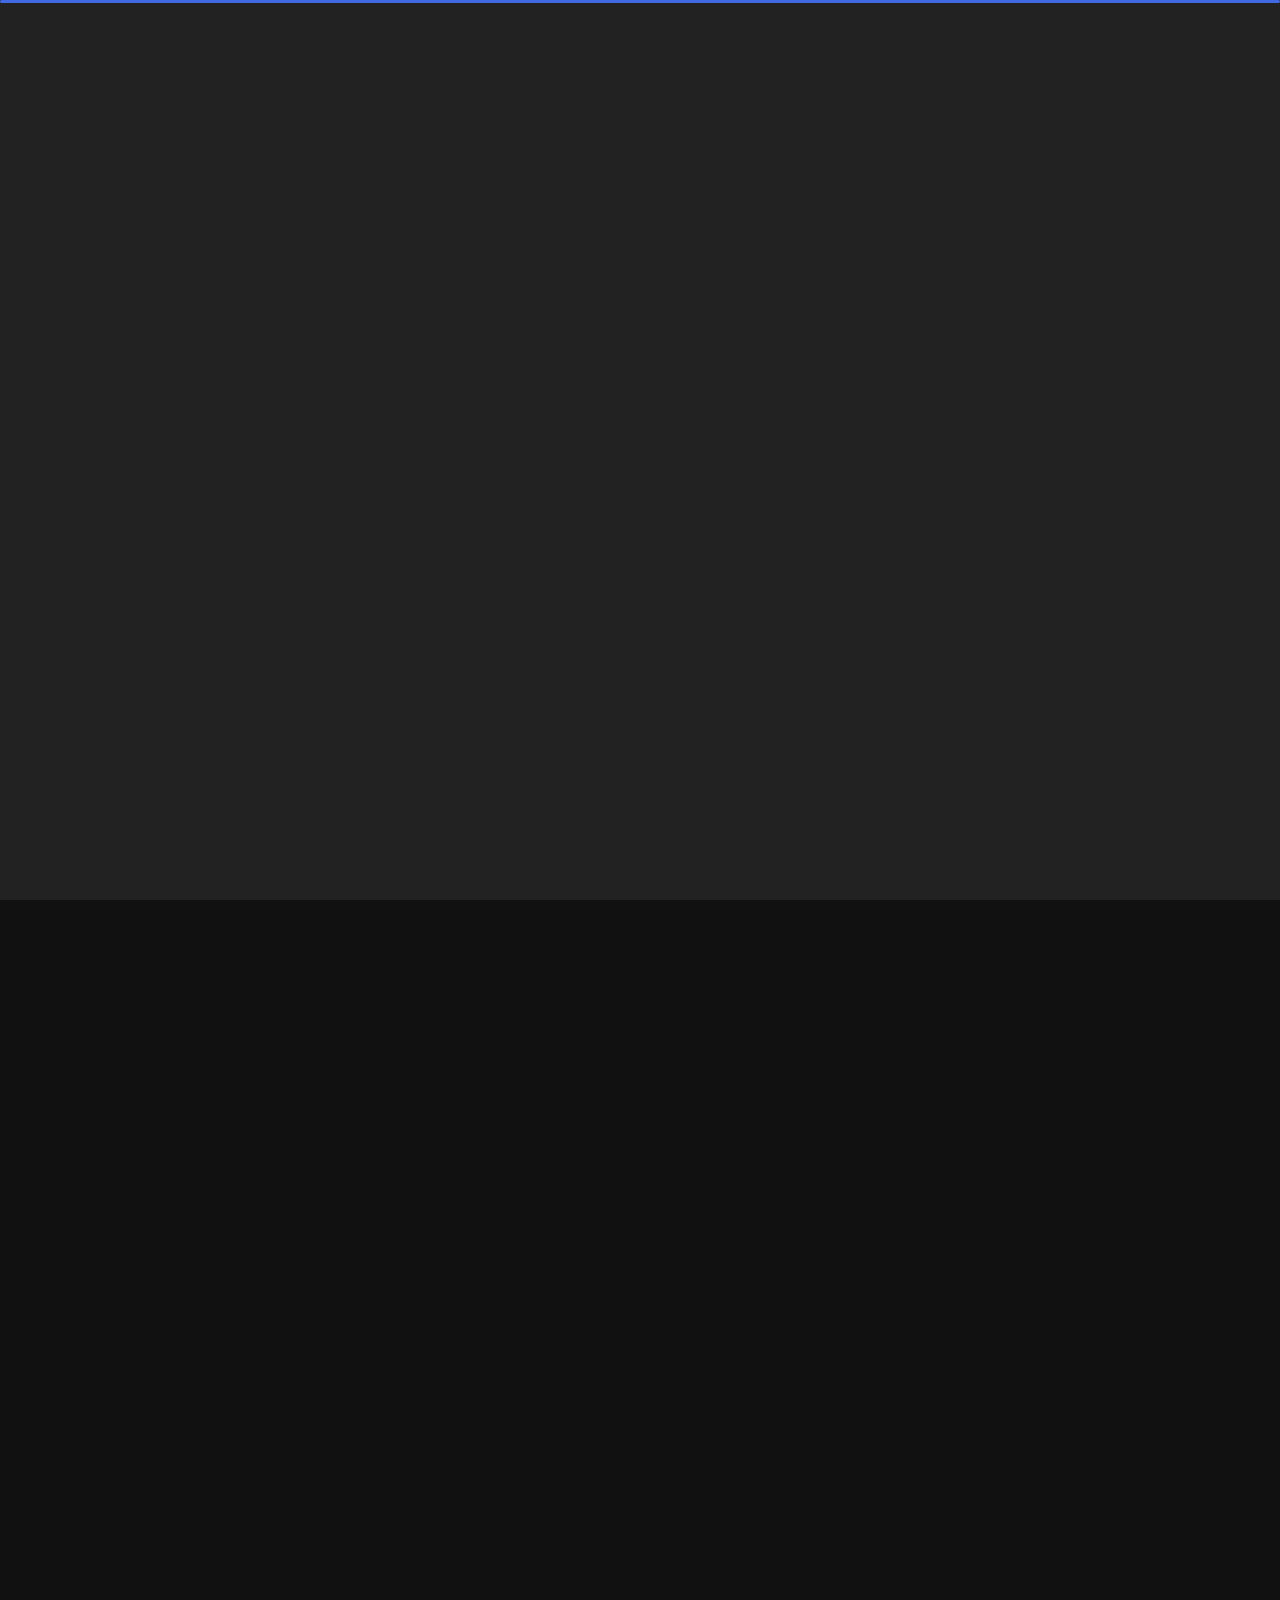
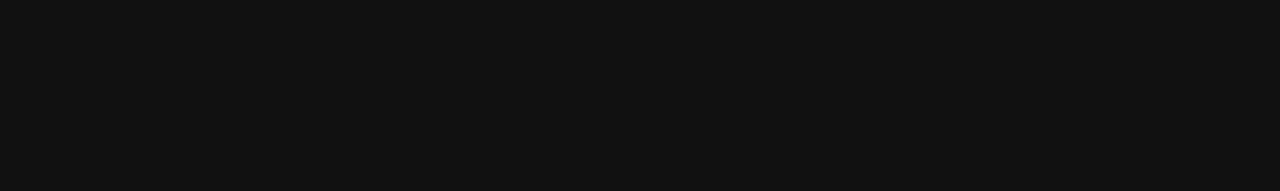
<file: about.html>
<!DOCTYPE html>
<html lang="en">

<head>
    <meta charset="utf-8" />
    <title>About Personal Portfolio</title>
    <meta name="viewport" content="width=device-width, initial-scale=1" />
    <!-- Favicon -->
    <link rel="icon" href="img/favicon.ico" type="image/x-icon" />
    <!-- Template Google Fonts -->
    <link href="https://fonts.googleapis.com/css?family=Poppins:400,400i,500,500i,600,600i,700,700i,800,800i,900,900i"
        rel="stylesheet" font-display="swap">
    <!-- Template CSS Files -->
    <link href="css/bootstrap.min.css" rel="stylesheet" />
    <link href="https://cdn.jsdelivr.net/npm/bootstrap@5.3.0/dist/css/bootstrap.min.css" rel="stylesheet">
    <link href="css/preloader.min.css" rel="stylesheet" />
    <link href="css/circle.css" rel="stylesheet" />
    <link href="css/font-awesome.min.css" rel="stylesheet" />
    <link href="css/fm.revealator.jquery.min.css" rel="stylesheet" />
    <link href="css/style.css" rel="stylesheet" />
    <!-- CSS Skin File -->
    <link href="css/skins/blue.css" rel="stylesheet" />
    <!-- Live Style Switcher - demo only -->
    <link rel="alternate stylesheet" type="text/css" title="blue" href="css/skins/blue.css" />
    <link rel="alternate stylesheet" type="text/css" title="green" href="css/skins/green.css" />
    <link rel="alternate stylesheet" type="text/css" title="yellow" href="css/skins/yellow.css" />
    <link rel="alternate stylesheet" type="text/css" title="blueviolet" href="css/skins/blueviolet.css" />
    <link rel="alternate stylesheet" type="text/css" title="goldenrod" href="css/skins/goldenrod.css" />
    <link rel="alternate stylesheet" type="text/css" title="magenta" href="css/skins/magenta.css" />
    <link rel="alternate stylesheet" type="text/css" title="orange" href="css/skins/orange.css" />
    <link rel="alternate stylesheet" type="text/css" title="purple" href="css/skins/purple.css" />
    <link rel="alternate stylesheet" type="text/css" title="red" href="css/skins/red.css" />
    <link rel="alternate stylesheet" type="text/css" title="yellowgreen" href="css/skins/yellowgreen.css" />
    <link rel="stylesheet" type="text/css" href="css/styleswitcher.css" />
    <!-- Modernizr JS File -->
    <script src="js/modernizr.custom.js"></script>
</head>

<body class="about">
    <!-- Header Starts -->
    <header class="header" id="navbar-collapse-toggle">
        <!-- Fixed Navigation Starts -->
        <ul class="icon-menu d-none d-lg-block revealator-slideup revealator-once revealator-delay1">
            <li class="icon-box">
                <i class="fa fa-home"></i>
                <a href="index.html">
                    <h2>Home</h2>
                </a>
            </li>
            <li class="icon-box active">
                <i class="fa fa-user"></i>
                <a href="about.html">
                    <h2>About</h2>
                </a>
            </li>
            <li class="icon-box">
                <i class="fa fa-briefcase"></i>
                <a href="portfolio.html">
                    <h2>Portfolio</h2>
                </a>
            </li>
            <li class="icon-box">
                <i class="fa fa-envelope-open"></i>
                <a href="contact.html">
                    <h2>Contact</h2>
                </a>
            </li>
        </ul>
        <!-- Fixed Navigation Ends -->
    </header>
    <!-- Header Ends -->
    <!--Bottom Navigation Starts-->
    <div class="bottom-nav">
        <a href="index.html"><i class="fa fa-home"></i>Home</a>
        <a href="about.html" class="active"><i class="fa fa-user active"></i> <span>About</span></a>
        <a href="portfolio.html"><i class="fa fa-briefcase"></i>
            <span>Portofolio</span></a>
        <a href="contact.html"><i class="fa fa-envelope-open"></i>
            <span>Contact</span></a>
    </div>
    <!--Bottom Navigation End-->
    <!-- Page Title Starts -->
    <section class="title-section text-left text-sm-center revealator-slideup revealator-once revealator-delay1">
        <h1>ABOUT <span>ME</span></h1>
        <span class="title-bg">Resume</span>
    </section>
    <!-- Page Title Ends -->
    <!-- Main Content Starts -->
    <section class="main-content revealator-slideup revealator-once revealator-delay1">
        <div class="container">
            <div class="row">
                <!-- Personal Info Starts -->
                <div class="col-12 col-lg-5 col-xl- personal-info">
                    <div class="row">
                        <div class="col-12">
                            <h3 class="text-uppercase custom-title mb-0 ft-wt-600">
                                Personal Info
                            </h3>
                        </div>
                        <div class="col-12 d-block d-sm-none">
                            <img src="img/image-profile-jas.jpg" class="img-fluid main-img-mobile"
                                alt="profile-picture" />
                        </div>
                        <div class="col-6">
                            <ul class="about-list list-unstyled open-sans-font">
                                <li>
                                    <span class="title">First name :</span>
                                    <span class="value d-block d-sm-inline-block d-lg-block d-xl-inline-block">Aldy
                                        Ardiansyah</span>
                                </li>
                                <li>
                                    <span class="title">Nationality :</span>
                                    <span
                                        class="value d-block d-sm-inline-block d-lg-block d-xl-inline-block">Indonesia</span>
                                </li>
                                <li>
                                    <span class="title">Age :</span>
                                    <span class="value d-block d-sm-inline-block d-lg-block d-xl-inline-block">21</span>
                                </li>
                                <li>
                                    <span class="title">Hobby :</span>
                                    <span class="value d-block d-sm-inline-block d-lg-block d-xl-inline-block">Running,
                                        Cooking, Photography, Gaming</span>
                                </li>
                            </ul>
                        </div>
                        <div class="col-6">
                            <ul class="about-list list-unstyled open-sans-font">
                                <li>
                                    <span class="title">Address :</span>
                                    <span class="value d-block d-sm-inline-block d-lg-block d-xl-inline-block">Bandung,
                                        West Java, Indonesia</span>
                                </li>
                                <li>
                                    <span class="title">Languages :</span>
                                    <ul
                                        class="language-list value d-block d-sm-inline-block d-lg-block d-xl-inline-block">
                                        <li>Indonesian: Native or bilingual
                                            proficiency</li>
                                        <li>English: Intermediate
                                            (comfortable in work-related
                                            contexts)</li>
                                    </ul>
                                </li>

                            </ul>
                        </div>
                    </div>
                </div>
                <!-- Personal Info Ends -->
                <!-- Boxes Starts -->
                <div class="col-12 col-lg-7 col-xl-6 mt-5 mt-lg-0">
                    <div class="row">
                        <div class="col-6">
                            <div class="box-stats with-margin">
                                <h3 class="poppins-font position-relative">2</h3>
                                <p class="open-sans-font m-0 position-relative text-uppercase">
                                    years of experience
                                </p>
                            </div>
                        </div>
                        <div class="col-6">
                            <div class="box-stats with-margin">
                                <h3 class="poppins-font position-relative">7</h3>
                                <p class="value open-sans-font m-0 position-relative text-uppercase">
                                    Completed Projects
                                </p>
                            </div>
                        </div>
                        <div class="col-6">
                            <div class="box-stats">
                                <h3 class="poppins-font position-relative">3</h3>
                                <p class="value open-sans-font m-0 position-relative text-uppercase">
                                    Happy Customers
                                </p>
                            </div>
                        </div>
                    </div>
                </div>
                <!-- Boxes Ends -->
            </div>
            <hr class="separator" />
            <!-- Skills Starts -->
            <div class="container">
                <h3 class="text-uppercase pb-4 pb-xl-5 mb-3 mb-sm-0 text-center custom-title ft-wt-600">
                    My Skills
                </h3>
                <div class="marquee-container">
                    <div class="marquee-content-right">
                        <!-- Skill Items - Original -->
                        <div class="tech-stack">
                            <img src="img/stack/css-html.png" alt="CSS & HTML" width="150" height="100">
                            <h6 class="text-uppercase open-sans-font mt-2">CSS
                                & HTML</h6>
                        </div>
                        <div class="tech-stack">
                            <img src="img/stack/javascript.png" alt="JavaScript" width="150" height="100">
                            <h6 class="text-uppercase open-sans-font mt-2">JavaScript</h6>
                        </div>
                        <div class="tech-stack">
                            <img src="img/stack/bootstrap.png" alt="Bootsrap" width="100" height="100">
                            <h6 class="text-uppercase open-sans-font mt-2">Bootstrap</h6>
                        </div>
                        <div class="tech-stack">
                            <img src="img/stack/php.png" alt="PHP" width="150" height="100">
                            <h6 class="text-uppercase open-sans-font mt-2">PHP</h6>
                        </div>
                        <div class="tech-stack">
                            <img src="img/stack/sql.png" alt="SQL" width="100" height="100">
                            <h6 class="text-uppercase open-sans-font mt-2">SQL</h6>
                        </div>
                        <div class="tech-stack">
                            <img src="img/stack/python.png" alt="Python" width="100" height="100">
                            <h6 class="text-uppercase open-sans-font mt-2">Python</h6>
                        </div>
                        <div class="tech-stack">
                            <img src="img/stack/java.png" alt="Java" width="150" height="100">
                            <h6 class="text-uppercase open-sans-font mt-2">Java</h6>
                        </div>
                        <div class="tech-stack">
                            <img src="img/stack/kotlin.png" alt="Kotlin" width="150" height="100">
                            <h6 class="text-uppercase open-sans-font mt-2">Kotlin</h6>
                        </div>
                        <div class="tech-stack">
                            <img src="img/stack/github.png" alt="Github" width="100" height="100">
                            <h6 class="text-uppercase open-sans-font mt-2">Github</h6>
                        </div>
                        <div class="tech-stack">
                            <img src="img/stack/figma.png" alt="Figma" width="100" height="100">
                            <h6 class="text-uppercase open-sans-font mt-2">Figma</h6>
                        </div>
                        <div class="tech-stack">
                            <img src="img/stack/draw io.png" alt="Draw Io" width="100" height="100">
                            <h6 class="text-uppercase open-sans-font mt-2">Draw
                                Io</h6>
                        </div>
                        <div class="tech-stack">
                            <img src="img/stack/aws cloud.png" alt="Aws Cloud" width="100" height="100">
                            <h6 class="text-uppercase open-sans-font mt-2">Aws
                                Cloud</h6>
                        </div>
                        <div class="tech-stack">
                            <img src="img/stack/postman.png" alt="Postman" width="100" height="100">
                            <h6 class="text-uppercase open-sans-font mt-2">Postman</h6>
                        </div>
                        <div class="tech-stack">
                            <img src="img/stack/trello.png" alt="Trello" width="100" height="100">
                            <h6 class="text-uppercase open-sans-font mt-2">Trello</h6>
                        </div>
                    </div>
                </div>
                <div class="marquee-container">
                    <div class="marquee-content-left">
                        <!-- Skill Items - Original -->
                        <div class="tech-stack">
                            <img src="img/stack/word.png" alt="Word" width="100" height="100">
                            <h6 class="text-uppercase open-sans-font mt-2">Word</h6>
                        </div>
                        <div class="tech-stack">
                            <img src="img/stack/excel.png" alt="Excel" width="100" height="100">
                            <h6 class="text-uppercase open-sans-font mt-2">Excel</h6>
                        </div>
                        <div class="tech-stack">
                            <img src="img/stack/powerpoint.png" alt="Powerpoint" width="100" height="100">
                            <h6 class="text-uppercase open-sans-font mt-2">Powerpoint</h6>
                        </div>
                        <div class="tech-stack">
                            <img src="img/stack/power bi.png" alt="power bi" width="130" height="100">
                            <h6 class="text-uppercase open-sans-font mt-2">Power
                                BI</h6>
                        </div>
                        <div class="tech-stack">
                            <img src="img/stack/google collab.png" alt="Google Collab" width="170" height="100">
                            <h6 class="text-uppercase open-sans-font mt-2">Google
                                Collab</h6>
                        </div>
                        <div class="tech-stack">
                            <img src="img/stack/pytorch.png" alt="Pytorch" width="70" height="85">
                            <h6 class="text-uppercase open-sans-font mt-2">Pytorch</h6>
                        </div>
                        <div class="tech-stack">
                            <img src="img/stack/tensorflow.png" alt="Tensorflow" width="85" height="90">
                            <h6 class="text-uppercase open-sans-font mt-2">Tensorflow</h6>
                        </div>
                        <div class="tech-stack">
                            <img src="img/stack/cucumber.png" alt="Cucumber" width="160" height="90">
                            <h6 class="text-uppercase open-sans-font mt-2">Cucumber</h6>
                        </div>
                        <div class="tech-stack">
                            <img src="img/stack/selenium.png" alt="Selenium" width="100" height="100">
                            <h6 class="text-uppercase open-sans-font mt-2">Selenium</h6>
                        </div>
                        <div class="tech-stack">
                            <img src="img/stack/laravel.png" alt="Laravel" width="150" height="100">
                            <h6 class="text-uppercase open-sans-font mt-2">Laravel</h6>
                        </div>
                        <div class="tech-stack">
                            <img src="img/stack/next js.png" alt="Next Js" width="90" height="90">
                            <h6 class="text-uppercase open-sans-font mt-2">Next
                                Js</h6>
                        </div>
                        <div class="tech-stack">
                            <img src="img/stack/tailwind.png" alt="Tailwind" width="90" height="60">
                            <h6 class="text-uppercase open-sans-font mt-2">Tailwind</h6>
                        </div>
                        <div class="tech-stack">
                            <img src="img/stack/mongo db.png" alt="Mongo DD" width="100" height="100">
                            <h6 class="text-uppercase open-sans-font mt-2">Mongo
                                DB</h6>
                        </div>
                    </div>
                </div>
            </div>
            <!-- Skills Ends -->
            <hr class="separator mt-8" />
            <!-- Experience & Education & Certification Starts -->
            <div class="row">
                <div class="col-12">
                    <h3 class="text-uppercase pb-5 mb-0 text-left text-sm-center custom-title ft-wt-600">
                        Experience <span>&</span> Education
                    </h3>
                </div>

                <!-- Tabs Navigation -->
                <div class="tab-container">
                    <ul class="nav nav-tabs" id="myTab" role="tablist">
                        <li class="nav-item" role="presentation">
                            <a class="nav-link active" id="experience-tab" data-bs-toggle="tab" href="#experience"
                                role="tab" aria-controls="experience">Experience</a>
                        </li>
                        <li class="nav-item" role="presentation">
                            <a class="nav-link" id="education-tab" data-bs-toggle="tab" href="#education" role="tab"
                                aria-controls="education">Education</a>
                        </li>
                        <li class="nav-item" role="presentation">
                            <a class="nav-link" id="certification-tab" data-bs-toggle="tab" href="#certification"
                                role="tab" aria-controls="certification">Certification</a>
                        </li>
                        <li class="nav-item" role="presentation">
                            <a class="nav-link" id="awards-tab" data-bs-toggle="tab" href="#awards" role="tab"
                                aria-controls="awards">Awards</a>
                        </li>
                    </ul>
                </div>

                <!-- Tabs Content -->
                <div class="tab-content" id="myTabContent">
                    <!-- Experience Tab -->
                    <div class="tab-pane fade show active" id="experience" role="tabpanel"
                        aria-labelledby="experience-tab">
                        <div class="scrollable-content">
                            <div class="resume-box">
                                <ul>
                                    <!-- Experience Items -->
                                    <li class="experience-card">
                                        <div class="icon">
                                            <i class="fa fa-sitemap"></i>
                                        </div>
                                        <div class="content">
                                            <span class="time open-sans-font text-uppercase">2023/2024</span>
                                            <h5 class="poppins-font text-uppercase">
                                                Machine Learning / AI
                                                Engineer
                                                <span class="place open-sans-font">Samsung
                                                    Innovation Campus Batch
                                                    5</span>
                                            </h5>
                                            <p class="open-sans-font">
                                                As an AI Engineer, I
                                                contributed to
                                                the development of the road
                                                detection system for the
                                                MotoRescue
                                                project, an advanced
                                                IoT-based
                                                system capable of accurately
                                                detecting falls while
                                                riding,
                                                equipped with a camera
                                                feature for
                                                real-time lane detection. My
                                                role
                                                involves building and
                                                optimizing AI
                                                models that ensure
                                                high-precision
                                                and high-speed lane
                                                detection to
                                                improve driving safety.
                                            </p>
                                        </div>
                                    </li>
                                    <li class="experience-card">
                                        <div class="icon">
                                            <i class="fa fa-sitemap"></i>
                                        </div>
                                        <div class="content">
                                            <span class="time open-sans-font text-uppercase">2024</span>
                                            <h5 class="poppins-font text-uppercase">
                                                System Analyst & Software
                                                Quality Assurance
                                                <span class="place open-sans-font">Website
                                                    Broiler Monitoring
                                                    v2</span>
                                            </h5>
                                            <p class="open-sans-font">
                                                As a System Analyst and
                                                Quality
                                                Assurance, I led the
                                                development of
                                                the latest version of the
                                                Broiler
                                                Monitoring application with
                                                a focus
                                                on UI improvements and
                                                enhanced
                                                functionality. I worked
                                                closely with
                                                the technical team to select
                                                the
                                                right framework, monitored
                                                project
                                                progress, and performed
                                                manual and
                                                automated testing using
                                                Selenium to
                                                ensure product quality.

                                            </p>
                                        </div>
                                    </li>
                                    <li class="experience-card">
                                        <div class="icon">
                                            <i class="fa fa-sitemap"></i>
                                        </div>
                                        <div class="content">
                                            <span class="time open-sans-font text-uppercase">2023/2024</span>
                                            <h5 class="poppins-font text-uppercase">
                                                Hacker (Mobile Developer)
                                                <span class="place open-sans-font">Bin-Go!
                                                    Apps</span>
                                            </h5>
                                            <p class="open-sans-font">
                                                As a Mobile Developer in the
                                                Google
                                                Developer Student Clubs
                                                (GDSC) of
                                                Gadjah Mada University, I
                                                contributed to the project
                                                team
                                                “kyknya bakal buang sampah”
                                                by
                                                developing the application
                                                “BIN-GO!”. The app is
                                                designed to
                                                address the waste crisis in
                                                Yogyakarta and promote waste
                                                management practices through
                                                its
                                                features.
                                            </p>
                                        </div>
                                    </li>
                                    <li class="experience-card">
                                        <div class="icon">
                                            <i class="fa fa-sitemap"></i>
                                        </div>
                                        <div class="content">
                                            <span class="time open-sans-font text-uppercase">2023</span>
                                            <h5 class="poppins-font text-uppercase">
                                                System Analyst
                                                <span class="place open-sans-font">Website
                                                    Broiler Monitoring
                                                    v1</span>
                                            </h5>
                                            <p class="open-sans-font">
                                                As a System Analyst, I was
                                                responsible for identifying
                                                and documenting user
                                                requirements and designing
                                                clear system specifications.
                                                I plan and execute manual
                                                functional testing to ensure
                                                all features function
                                                according to specifications.
                                                In addition, I identified
                                                potential risks during
                                                development and planned
                                                effective mitigation
                                                strategies. I also monitored
                                                project progress and
                                                presented periodic reports
                                                to stakeholders, and
                                                collaborated with the
                                                technical team to ensure
                                                alignment between user
                                                requirements, interface
                                                design, and technical
                                                implementation.
                                            </p>
                                        </div>
                                    </li>
                                    <li class="experience-card">
                                        <div class="icon">
                                            <i class="fa fa-sitemap"></i>
                                        </div>
                                        <div class="content">
                                            <span class="time open-sans-font text-uppercase">2024</span>
                                            <h5 class="poppins-font text-uppercase">
                                                Public Relation and
                                                Publication Staff
                                                <span class="place open-sans-font">Assets
                                                    UGM</span>
                                            </h5>
                                            <p class="open-sans-font">
                                                As a public relations and
                                                publications officer, I
                                                actively collaborated with
                                                other colleagues in various
                                                activities including social
                                                media content creation and
                                                dissemination, developing
                                                creative social media
                                                strategies to enhance the
                                                visibility and image of the
                                                organization, social media
                                                management, and social media
                                                copywriting.
                                            </p>
                                        </div>
                                    </li>
                                    <li class="experience-card">
                                        <div class="icon">
                                            <i class="fa fa-sitemap"></i>
                                        </div>
                                        <div class="content">
                                            <span class="time open-sans-font text-uppercase">2023-2025</span>
                                            <h5 class="poppins-font text-uppercase">
                                                Software Programmer
                                                <span class="place open-sans-font">Gamaforce
                                                    UAV Team UGM</span>
                                            </h5>
                                            <p class="open-sans-font">
                                                As a Software Programmer in
                                                Khageswara's Ground Control
                                                Station (GCS) subteam, I am
                                                involved in the development
                                                of GCS components for
                                                unmanned aircraft (UAVs),
                                                including GCS applications,
                                                antenna tracking systems,
                                                and antennas. My main focus
                                                is on GCS application
                                                development with
                                                specialization in land
                                                mapping segmentation using
                                                machine learning.
                                            </p>
                                        </div>
                                    </li>
                                </ul>
                            </div>
                        </div>
                    </div>

                    <!-- Education Tab -->
                    <div class="tab-pane fade" id="education" role="tabpanel" aria-labelledby="education-tab">
                        <div class="scrollable-content">
                            <div class="resume-box">
                                <ul>
                                    <!-- Education Items -->
                                    <li class="experience-card">
                                        <div class="icon">
                                            <i class="fa fa-graduation-cap"></i>
                                        </div>
                                        <div class="content">
                                            <span class="time open-sans-font text-uppercase">2022
                                                - Present</span>
                                            <h5 class="poppins-font text-uppercase">
                                                College
                                                <span class="place open-sans-font">Vocational
                                                    School Universitas
                                                    Gadjah Mada</span>
                                            </h5>
                                            <p class="open-sans-font">A
                                                second-year student in the
                                                software engineering
                                                technology department with a
                                                current grade point average
                                                of 3.63.</p>
                                        </div>
                                    </li>
                                    <li class="experience-card">
                                        <div class="icon">
                                            <i class="fa fa-graduation-cap"></i>
                                        </div>
                                        <div class="content">
                                            <span class="time open-sans-font text-uppercase">2018
                                                - 2021</span>
                                            <h5 class="poppins-font text-uppercase">
                                                High School
                                                <span class="place open-sans-font">Vocational
                                                    High School 1
                                                    Cimahi</span>
                                            </h5>
                                            <p class="open-sans-font">Graduated
                                                in the Software Engineering
                                                major with an average score
                                                of 85</p>
                                        </div>
                                    </li>
                                </ul>
                            </div>
                        </div>
                    </div>

                    <!-- Certification Tab -->
                    <div class="tab-pane fade" id="certification" role="tabpanel" aria-labelledby="certification-tab">
                        <div class="scrollable-content">
                            <div class="resume-box">
                                <ul>
                                    <!-- Certification Items -->
                                    <li class="experience-card">
                                        <div class="icon">
                                            <i class="fa fa-certificate"></i>
                                        </div>
                                        <div class="content">
                                            <span class="time open-sans-font text-uppercase">2024</span>
                                            <h5 class="poppins-font text-uppercase">
                                                <a href="https://buildwithangga.com/talent/aldyardiansyah628/introduction-to-software-quality-assurance-101"
                                                    target="_blank" rel="noopener noreferrer">
                                                    Introduction to Software Quality Assurance 101
                                                </a>
                                                <span class="place open-sans-font">BuildWithAngga</span>
                                            </h5>
                                            <p class="open-sans-font">
                                                This class is intended for beginners who want to learn the foundation of being a quality assurance software, in the class we learn how to do manual testing on website features in BWA.
                                            </p>
                                        </div>
                                    </li>
                                    <li class="experience-card">
                                        <div class="icon">
                                            <i class="fa fa-certificate"></i>
                                        </div>
                                        <div class="content">
                                            <span class="time open-sans-font text-uppercase">2023-2026</span>
                                            <h5 class="poppins-font text-uppercase">
                                                <a href="https://www.dicoding.com/certificates/07Z6WWYY2ZQR"
                                                    target="_blank" rel="noopener noreferrer">
                                                    Belajar Machine Learning
                                                    untuk Pemula
                                                </a>
                                                <span class="place open-sans-font">Dicoding
                                                    Indonesia</span>
                                            </h5>
                                            <p class="open-sans-font">
                                                The class is intended for
                                                beginners who want to start
                                                their career in
                                                machine learning with
                                                reference to industry
                                                competency standards. At the
                                                end of the class, students
                                                can learn the basic material
                                                and algorithms
                                                of Machine Learning, and be
                                                able to implement them in
                                                creating Machine
                                                Learning models to process
                                                data.
                                            </p>
                                        </div>
                                    </li>
                                    <li class="experience-card">
                                        <div class="icon">
                                            <i class="fa fa-certificate"></i>
                                        </div>
                                        <div class="content">
                                            <span class="time open-sans-font text-uppercase">2023-2026</span>
                                            <h5 class="poppins-font text-uppercase">
                                                <a href="https://www.dicoding.com/certificates/07Z6WWYY2ZQR"
                                                    target="_blank" rel="noopener noreferrer">
                                                    Belajar Dasar
                                                    Visualisasi Data
                                                </a>
                                                <span class="place open-sans-font">Dicoding
                                                    Indonesia</span>
                                            </h5>
                                            <p class="open-sans-font">
                                                The class is aimed at
                                                beginners who want to start
                                                their career in data
                                                processing with reference to
                                                industry competency
                                                standards. By the end
                                                of the class, students will
                                                be able to create an
                                                effective data
                                                visualization using Google
                                                Sheets according to industry
                                                best practice
                                                techniques, thus increasing
                                                their value in a career as a
                                                Software
                                                Developer.
                                            </p>
                                        </div>
                                    </li>
                                    <li class="experience-card">
                                        <div class="icon">
                                            <i class="fa fa-certificate"></i>
                                        </div>
                                        <div class="content">
                                            <span class="time open-sans-font text-uppercase">2023-2026</span>
                                            <h5 class="poppins-font text-uppercase">
                                                <a href="https://www.dicoding.com/certificates/GRX5266L3X0M"
                                                    target="_blank" rel="noopener noreferrer">
                                                    Belajar Dasar Structured
                                                    Query Language (SQL)
                                                </a>
                                                <span class="place open-sans-font">Dicoding
                                                    Indonesia</span>
                                            </h5>
                                            <p class="open-sans-font">
                                                This class is intended for
                                                individuals who want to step
                                                into becoming a
                                                data analyst or data
                                                scientist by learning the
                                                Structured Query Language
                                                (SQL). By the end of the
                                                class, students will be able
                                                to master various
                                                basic queries that are often
                                                used in managing data using
                                                structured
                                                query language (SQL).
                                            </p>
                                        </div>
                                    </li>
                                    <li class="experience-card">
                                        <div class="icon">
                                            <i class="fa fa-certificate"></i>
                                        </div>
                                        <div class="content">
                                            <span class="time open-sans-font text-uppercase">2023-2026</span>
                                            <h5 class="poppins-font text-uppercase">
                                                <a href="https://www.dicoding.com/certificates/98XW22NJWPM3"
                                                    target="_blank" rel="noopener noreferrer">
                                                    Belajar Pemrograman
                                                    Prosedural dengan Python
                                                </a>
                                                <span class="place open-sans-font">Dicoding
                                                    Indonesia</span>
                                            </h5>
                                            <p class="open-sans-font">
                                                This class is intended for
                                                beginners who want to master
                                                the procedural
                                                programming paradigm through
                                                the Python language which
                                                refers to the
                                                STEI ITB curriculum. After
                                                attending the class,
                                                students are expected to
                                                be able to solve problems
                                                using the procedural
                                                paradigm through the
                                                Python programming language.
                                            </p>
                                        </div>
                                    </li>
                                    <li class="experience-card">
                                        <div class="icon">
                                            <i class="fa fa-certificate"></i>
                                        </div>
                                        <div class="content">
                                            <span class="time open-sans-font text-uppercase">2023-2026</span>
                                            <h5 class="poppins-font text-uppercase">
                                                <a href="https://www.dicoding.com/certificates/98XW22NJWPM3"
                                                    target="_blank" rel="noopener noreferrer">
                                                    Memulai Pemrograman
                                                    Dengan Python
                                                </a>
                                                <span class="place open-sans-font">Dicoding
                                                    Indonesia</span>
                                            </h5>
                                            <p class="open-sans-font">
                                                The class is intended for
                                                beginners who want to learn
                                                the basics of
                                                Python programming with
                                                reference to industry
                                                standards. At the end of
                                                the class, students are able
                                                to create programs with
                                                Python using
                                                various IDEs that have been
                                                learned, such as Visual
                                                Studio Code, Jupyter
                                                Notebook, and Google
                                                Collaboratory.
                                            </p>
                                        </div>
                                    </li>
                                    <li class="experience-card">
                                        <div class="icon">
                                            <i class="fa fa-certificate"></i>
                                        </div>
                                        <div class="content">
                                            <span class="time open-sans-font text-uppercase">2023-2026</span>
                                            <h5 class="poppins-font text-uppercase">
                                                <a href="https://www.dicoding.com/certificates/0LZ0QR7R0Z65"
                                                    target="_blank" rel="noopener noreferrer">
                                                    Belajar Dasar Manajemen
                                                    Proyek
                                                </a>
                                                <span class="place open-sans-font">Dicoding
                                                    Indonesia</span>
                                            </h5>
                                            <p class="open-sans-font">
                                                This class covers basic
                                                project management
                                                fundamentals as a foundation
                                                for becoming a project
                                                manager.
                                            </p>
                                        </div>
                                    </li>
                                    <li class="experience-card">
                                        <div class="icon">
                                            <i class="fa fa-certificate"></i>
                                        </div>
                                        <div class="content">
                                            <span class="time open-sans-font text-uppercase">2021-2024</span>
                                            <h5 class="poppins-font text-uppercase">
                                                <a href="https://www.dicoding.com/certificates/07Z65MRKWXQR"
                                                    target="_blank" rel="noopener noreferrer">
                                                    Cloud Practitioner
                                                    Essentials (Belajar
                                                    Dasar AWS Cloud)
                                                </a>
                                                <span class="place open-sans-font">Dicoding
                                                    Indonesia</span>
                                            </h5>
                                            <p class="open-sans-font">
                                                The class is aimed at
                                                beginners who want to start
                                                their career in cloud
                                                computing with reference to
                                                AWS's international
                                                competency standards. At
                                                the end of the class,
                                                students can understand AWS
                                                Cloud with all types
                                                of services, global
                                                infrastructure, and prices.
                                            </p>
                                        </div>
                                    </li>
                                </ul>
                            </div>
                        </div>
                    </div>

                    <!-- Awards Tab -->
                    <div class="tab-pane fade" id="awards" role="tabpanel" aria-labelledby="awards-tab">
                        <div class="scrollable-content">
                            <div class="resume-box">
                                <ul>
                                    <!-- Awards Items -->
                                    <li class="experience-card">
                                        <div class="icon">
                                            <i class="fa fa-trophy"></i>
                                        </div>
                                        <div class="content">
                                            <span class="time open-sans-font text-uppercase">2024</span>
                                            <h5 class="poppins-font text-uppercase">
                                                1<sup>st</sup> Runner Up
                                                <span class="place open-sans-font">Samsung
                                                    Innovation Campus Batch
                                                    5</span>
                                            </h5>
                                            <p class="open-sans-font">
                                                In the MotoRescue team project, I was selected as one of over 5,000
                                                applicants to compete in creating an innovative product that integrates
                                                IoT and machine learning. We collaborated to develop solutions from the
                                                research stage to the product business flow and successfully achieved
                                                second place in the competition. This experience provides a valuable
                                                opportunity to deepen my skills in this field and demonstrate my ability
                                                to create advanced solutions.
                                            </p>
                                        </div>
                                    </li>
                                    <li class="experience-card">
                                        <div class="icon">
                                            <i class="fa fa-trophy"></i>
                                        </div>
                                        <div class="content">
                                            <span class="time open-sans-font text-uppercase">2024</span>
                                            <h5 class="poppins-font text-uppercase">
                                                1<sup>st</sup> Runner Up
                                                Hacker (programmer)
                                                <span class="place open-sans-font">Google
                                                    Developer Student Club
                                                    Chapter
                                                    5 UGM
                                                </span>
                                            </h5>
                                            <p class="open-sans-font">
                                                I became the 1st runner up
                                                hacker in gdsc ugm who
                                                competed with 30+
                                                other hackers on the
                                                assessment of contribution,
                                                task work,
                                                communication and solutions
                                                offered at the google
                                                developer solution
                                                challenge 2024 competition.
                                            </p>
                                        </div>
                                    </li>
                                    <li class="experience-card">
                                        <div class="icon">
                                            <i class="fa fa-trophy"></i>
                                        </div>
                                        <div class="content">
                                            <span class="time open-sans-font text-uppercase">2024</span>
                                            <h5 class="poppins-font text-uppercase">
                                                Global Top 100 World Google
                                                Solution Challenge
                                                <span class="place open-sans-font">Google
                                                    Developer Student Club
                                                    International
                                                </span>
                                            </h5>
                                            <p class="open-sans-font">
                                                One of the proudest
                                                achievements this year for
                                                me and my team was
                                                receiving this award
                                                competing with people around
                                                the world who are
                                                interested in Google
                                                technology through the
                                                Bin-Go! app competing in the
                                                Google Developer Solution
                                                Challenge 2024.
                                            </p>
                                        </div>
                                    </li>
                                </ul>
                            </div>
                        </div>
                    </div>
                </div>

                <!-- Experience & Education & Certification Ends -->

            </div>
    </section>
    <!-- Main Content Ends -->
    <!-- Template JS Files -->
    <script src="js/jquery-3.5.0.min.js"></script>
    <script src="js/styleswitcher.js"></script>
    <script src="js/preloader.min.js"></script>
    <script src="js/fm.revealator.jquery.min.js"></script>
    <script src="js/imagesloaded.pkgd.min.js"></script>
    <script src="js/masonry.pkgd.min.js"></script>
    <script src="js/classie.js"></script>
    <script src="js/cbpGridGallery.js"></script>
    <script src="js/jquery.hoverdir.js"></script>
    <script src="js/popper.min.js"></script>
    <script src="js/bootstrap.js"></script>
    <script src="js/custom.js"></script>
    <script src="https://cdn.jsdelivr.net/npm/bootstrap@5.3.0/dist/js/bootstrap.bundle.min.js"></script>
    <script>

        document.querySelectorAll('.marquee-content-right, .marquee-content-left').forEach(function (marquee) {
            var clone = marquee.cloneNode(true); // Clone the content
            marquee.parentNode.appendChild(clone); // Append clone to parent
        });

        $(document).ready(function () {
            $('#myTab .nav-link').on('click', function () {
                var $this = $(this);
                var $tabList = $('#myTab');
                var tabOffset = $this.position().left;
                var tabWidth = $this.outerWidth();
                var scrollLeft = $tabList.scrollLeft();

                // Menggeser tampilan ke tab yang dipilih
                $tabList.animate({
                    scrollLeft: tabOffset - $tabList.width() / 2 + tabWidth / 2 + scrollLeft
                }, 500);
            });
        });


    </script>
</body>

</html>
</file>
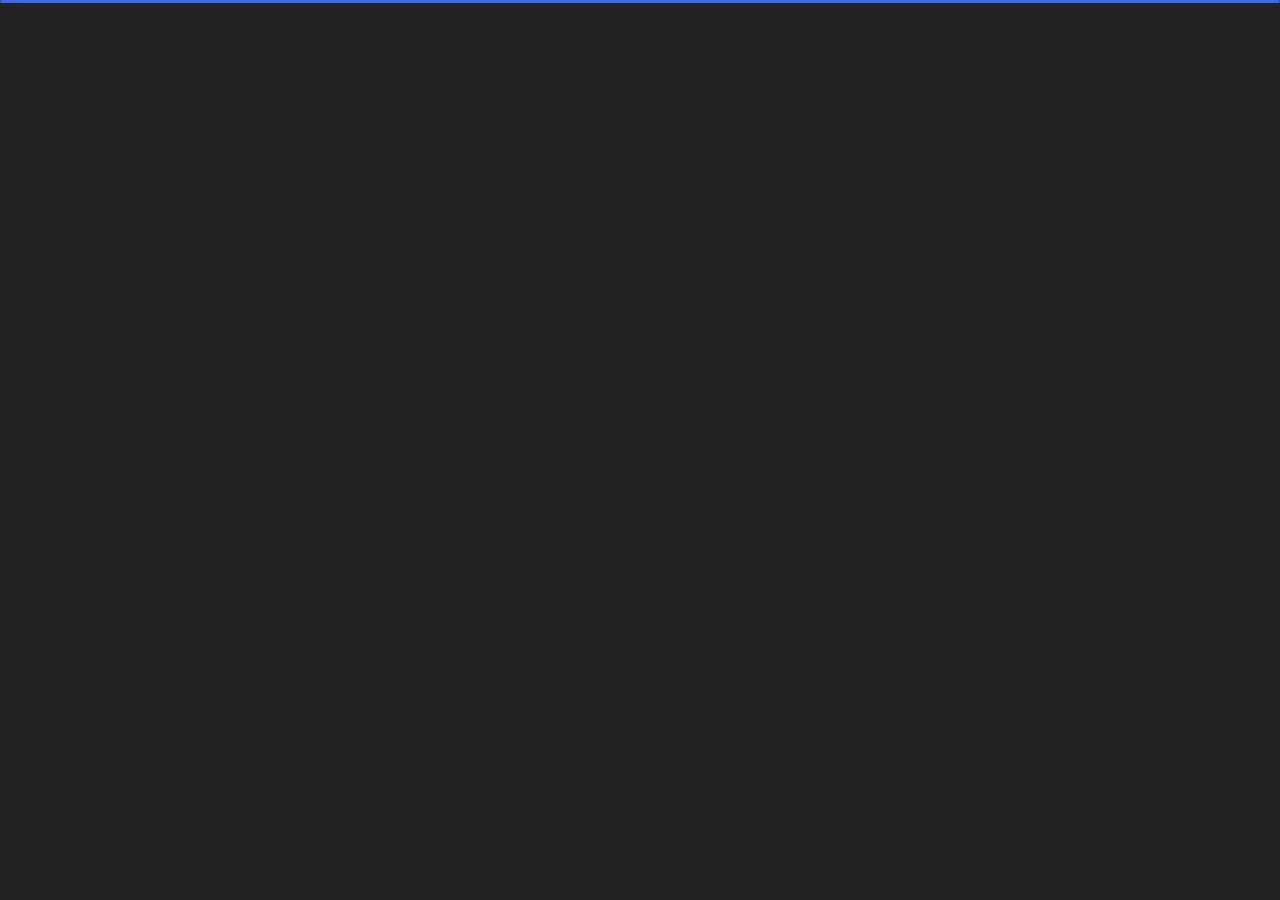
<file: contact.html>
<!DOCTYPE html>
<html lang="en">

<head>
    <meta charset="utf-8">
    <title>Contact - Personal Portfolio</title>
    <meta name="viewport" content="width=device-width, initial-scale=1">
    <!-- Favicon -->
    <link rel="icon" href="img/favicon.ico" type="image/x-icon">
    <!-- Template Google Fonts -->
    <link href="https://fonts.googleapis.com/css?family=Poppins:400,400i,500,500i,600,600i,700,700i,800,800i,900,900i"
        rel="stylesheet">
    <link href="https://fonts.googleapis.com/css?family=Open+Sans:300,400,400i,600,600i,700" rel="stylesheet">
    <!-- Template CSS Files -->
    <link href="css/bootstrap.min.css" rel="stylesheet">
    <link href="css/preloader.min.css" rel="stylesheet">
    <link href="css/circle.css" rel="stylesheet">
    <link href="css/font-awesome.min.css" rel="stylesheet">
    <link href="css/fm.revealator.jquery.min.css" rel="stylesheet">
    <link href="css/style.css" rel="stylesheet">
    <!-- CSS Skin File -->
    <link href="css/skins/blue.css" rel="stylesheet">
    <!-- Live Style Switcher - demo only -->
    <link rel="alternate stylesheet" type="text/css" title="blue" href="css/skins/blue.css" />
    <link rel="alternate stylesheet" type="text/css" title="green" href="css/skins/green.css" />
    <link rel="alternate stylesheet" type="text/css" title="yellow" href="css/skins/yellow.css" />
    <link rel="alternate stylesheet" type="text/css" title="blueviolet" href="css/skins/blueviolet.css" />
    <link rel="alternate stylesheet" type="text/css" title="goldenrod" href="css/skins/goldenrod.css" />
    <link rel="alternate stylesheet" type="text/css" title="magenta" href="css/skins/magenta.css" />
    <link rel="alternate stylesheet" type="text/css" title="orange" href="css/skins/orange.css" />
    <link rel="alternate stylesheet" type="text/css" title="purple" href="css/skins/purple.css" />
    <link rel="alternate stylesheet" type="text/css" title="red" href="css/skins/red.css" />
    <link rel="alternate stylesheet" type="text/css" title="yellowgreen" href="css/skins/yellowgreen.css" />
    <link rel="stylesheet" type="text/css" href="css/styleswitcher.css" />
    <!-- Modernizr JS File -->
    <script src="js/modernizr.custom.js"></script>
</head>

<body class="contact">
    <!-- Header Starts -->
    <header class="header" id="navbar-collapse-toggle">
        <!-- Fixed Navigation Starts -->
        <ul class="icon-menu d-none d-lg-block revealator-slideup revealator-once revealator-delay1">
            <li class="icon-box">
                <i class="fa fa-home"></i>
                <a href="index.html">
                    <h2>Home</h2>
                </a>
            </li>
            <li class="icon-box">
                <i class="fa fa-user"></i>
                <a href="about.html">
                    <h2>About</h2>
                </a>
            </li>
            <li class="icon-box">
                <i class="fa fa-briefcase"></i>
                <a href="portfolio.html">
                    <h2>Portfolio</h2>
                </a>
            </li>
            <li class="icon-box active">
                <i class="fa fa-phone"></i>
                <a href="contact.html">
                    <h2>Contact</h2>
                </a>
            </li>
        </ul>
        <!-- Fixed Navigation Ends -->
    </header>
    <!-- Header Ends -->
    <!--Bottom Navigation Starts-->
    <div class="bottom-nav">
        <a href="index.html"><i class="fa fa-home"></i>Home</a>
        <a href="about.html"><i class="fa fa-user"></i>
            <span>About</span></a>
        <a href="portfolio.html"><i class="fa fa-briefcase "></i>
            <span>Portofolio</span></a>
        <a href="contact.html" class="active"><i class="fa fa-envelope-open active"></i>
            <span>Contact</span></a>
    </div>
    <!--Bottom Navigation End-->
    <!-- Page Title Starts -->
    <section class="title-section text-left text-sm-center revealator-slideup revealator-once revealator-delay1">
        <h1>get in <span>touch</span></h1>
        <span class="title-bg">contact</span>
    </section>
    <!-- Page Title Ends -->

    <!-- Main Content Starts -->
    <section class="main-content revealator-slideup revealator-once revealator-delay1 section-gap">
        <div class="container">
            <div class="row justify-content-center">
                <div class="col-12 col-lg-6 centered-content">
                    <h3 class="text-uppercase custom-title mb-3 ft-wt-600 pb-2">Don't be shy!</h3>
                    <p class="open-sans-font mb-4">Feel free to get in touch with me. I am always open to discussing new
                        projects, creative ideas or opportunities to be part of your visions.</p>
                    <ul class="social list-unstyled pt-1 mb-4">
                        <li class="instagram d-inline-block me-3">
                            <a title="instagram" href="https://www.instagram.com/_aldyardnsyh/">
                                <i class="fa fa-instagram"></i>
                            </a>
                        </li>
                        <li class="Github d-inline-block me-3">
                            <a title="github" href="https://github.com/ItsmeAldy17">
                                <i class="fa fa-github"></i>
                            </a>
                        </li>
                        <li class="linkedin d-inline-block">
                            <a title="linkedin" href="https://www.linkedin.com/in/aldyardiansyah17">
                                <i class="fa fa-linkedin"></i>
                            </a>
                        </li>
                    </ul>
                </div>
            </div>
        </div>
    </section>
    <!-- Main Content Ends -->

    <!-- Template JS Files -->
    <script src="js/jquery-3.5.0.min.js"></script>
    <script src="js/styleswitcher.js"></script>
    <script src="js/preloader.min.js"></script>
    <script src="js/fm.revealator.jquery.min.js"></script>
    <script src="js/imagesloaded.pkgd.min.js"></script>
    <script src="js/masonry.pkgd.min.js"></script>
    <script src="js/classie.js"></script>
    <script src="js/cbpGridGallery.js"></script>
    <script src="js/jquery.hoverdir.js"></script>
    <script src="js/popper.min.js"></script>
    <script src="js/bootstrap.js"></script>
    <script src="js/custom.js"></script>
</body>

</html>
</file>
<file: css/circle.css>
.rect-auto,
.c100.p51 .slice,
.c100.p52 .slice,
.c100.p53 .slice,
.c100.p54 .slice,
.c100.p55 .slice,
.c100.p56 .slice,
.c100.p57 .slice,
.c100.p58 .slice,
.c100.p59 .slice,
.c100.p60 .slice,
.c100.p61 .slice,
.c100.p62 .slice,
.c100.p63 .slice,
.c100.p64 .slice,
.c100.p65 .slice,
.c100.p66 .slice,
.c100.p67 .slice,
.c100.p68 .slice,
.c100.p69 .slice,
.c100.p70 .slice,
.c100.p71 .slice,
.c100.p72 .slice,
.c100.p73 .slice,
.c100.p74 .slice,
.c100.p75 .slice,
.c100.p76 .slice,
.c100.p77 .slice,
.c100.p78 .slice,
.c100.p79 .slice,
.c100.p80 .slice,
.c100.p81 .slice,
.c100.p82 .slice,
.c100.p83 .slice,
.c100.p84 .slice,
.c100.p85 .slice,
.c100.p86 .slice,
.c100.p87 .slice,
.c100.p88 .slice,
.c100.p89 .slice,
.c100.p90 .slice,
.c100.p91 .slice,
.c100.p92 .slice,
.c100.p93 .slice,
.c100.p94 .slice,
.c100.p95 .slice,
.c100.p96 .slice,
.c100.p97 .slice,
.c100.p98 .slice,
.c100.p99 .slice,
.c100.p100 .slice {
  clip: rect(auto, auto, auto, auto);
}
.pie,
.c100 .bar,
.c100.p51 .fill,
.c100.p52 .fill,
.c100.p53 .fill,
.c100.p54 .fill,
.c100.p55 .fill,
.c100.p56 .fill,
.c100.p57 .fill,
.c100.p58 .fill,
.c100.p59 .fill,
.c100.p60 .fill,
.c100.p61 .fill,
.c100.p62 .fill,
.c100.p63 .fill,
.c100.p64 .fill,
.c100.p65 .fill,
.c100.p66 .fill,
.c100.p67 .fill,
.c100.p68 .fill,
.c100.p69 .fill,
.c100.p70 .fill,
.c100.p71 .fill,
.c100.p72 .fill,
.c100.p73 .fill,
.c100.p74 .fill,
.c100.p75 .fill,
.c100.p76 .fill,
.c100.p77 .fill,
.c100.p78 .fill,
.c100.p79 .fill,
.c100.p80 .fill,
.c100.p81 .fill,
.c100.p82 .fill,
.c100.p83 .fill,
.c100.p84 .fill,
.c100.p85 .fill,
.c100.p86 .fill,
.c100.p87 .fill,
.c100.p88 .fill,
.c100.p89 .fill,
.c100.p90 .fill,
.c100.p91 .fill,
.c100.p92 .fill,
.c100.p93 .fill,
.c100.p94 .fill,
.c100.p95 .fill,
.c100.p96 .fill,
.c100.p97 .fill,
.c100.p98 .fill,
.c100.p99 .fill,
.c100.p100 .fill {
  position: absolute;
  border: 0.08em solid #307bbb;
  width: 0.84em;
  height: 0.84em;
  clip: rect(0em, 0.5em, 1em, 0em);
  border-radius: 50%;
  -webkit-transform: rotate(0deg);
  -moz-transform: rotate(0deg);
  -ms-transform: rotate(0deg);
  -o-transform: rotate(0deg);
  transform: rotate(0deg);
}
.pie-fill,
.c100.p51 .bar:after,
.c100.p51 .fill,
.c100.p52 .bar:after,
.c100.p52 .fill,
.c100.p53 .bar:after,
.c100.p53 .fill,
.c100.p54 .bar:after,
.c100.p54 .fill,
.c100.p55 .bar:after,
.c100.p55 .fill,
.c100.p56 .bar:after,
.c100.p56 .fill,
.c100.p57 .bar:after,
.c100.p57 .fill,
.c100.p58 .bar:after,
.c100.p58 .fill,
.c100.p59 .bar:after,
.c100.p59 .fill,
.c100.p60 .bar:after,
.c100.p60 .fill,
.c100.p61 .bar:after,
.c100.p61 .fill,
.c100.p62 .bar:after,
.c100.p62 .fill,
.c100.p63 .bar:after,
.c100.p63 .fill,
.c100.p64 .bar:after,
.c100.p64 .fill,
.c100.p65 .bar:after,
.c100.p65 .fill,
.c100.p66 .bar:after,
.c100.p66 .fill,
.c100.p67 .bar:after,
.c100.p67 .fill,
.c100.p68 .bar:after,
.c100.p68 .fill,
.c100.p69 .bar:after,
.c100.p69 .fill,
.c100.p70 .bar:after,
.c100.p70 .fill,
.c100.p71 .bar:after,
.c100.p71 .fill,
.c100.p72 .bar:after,
.c100.p72 .fill,
.c100.p73 .bar:after,
.c100.p73 .fill,
.c100.p74 .bar:after,
.c100.p74 .fill,
.c100.p75 .bar:after,
.c100.p75 .fill,
.c100.p76 .bar:after,
.c100.p76 .fill,
.c100.p77 .bar:after,
.c100.p77 .fill,
.c100.p78 .bar:after,
.c100.p78 .fill,
.c100.p79 .bar:after,
.c100.p79 .fill,
.c100.p80 .bar:after,
.c100.p80 .fill,
.c100.p81 .bar:after,
.c100.p81 .fill,
.c100.p82 .bar:after,
.c100.p82 .fill,
.c100.p83 .bar:after,
.c100.p83 .fill,
.c100.p84 .bar:after,
.c100.p84 .fill,
.c100.p85 .bar:after,
.c100.p85 .fill,
.c100.p86 .bar:after,
.c100.p86 .fill,
.c100.p87 .bar:after,
.c100.p87 .fill,
.c100.p88 .bar:after,
.c100.p88 .fill,
.c100.p89 .bar:after,
.c100.p89 .fill,
.c100.p90 .bar:after,
.c100.p90 .fill,
.c100.p91 .bar:after,
.c100.p91 .fill,
.c100.p92 .bar:after,
.c100.p92 .fill,
.c100.p93 .bar:after,
.c100.p93 .fill,
.c100.p94 .bar:after,
.c100.p94 .fill,
.c100.p95 .bar:after,
.c100.p95 .fill,
.c100.p96 .bar:after,
.c100.p96 .fill,
.c100.p97 .bar:after,
.c100.p97 .fill,
.c100.p98 .bar:after,
.c100.p98 .fill,
.c100.p99 .bar:after,
.c100.p99 .fill,
.c100.p100 .bar:after,
.c100.p100 .fill {
  -webkit-transform: rotate(180deg);
  -moz-transform: rotate(180deg);
  -ms-transform: rotate(180deg);
  -o-transform: rotate(180deg);
  transform: rotate(180deg);
}
.c100 {
  position: relative;
  font-size: 120px;
  width: 1em;
  height: 1em;
  border-radius: 50%;
  float: left;
  margin: 0 0.1em 0.1em 0;
  background-color: #cccccc;
}
.c100 *,
.c100 *:before,
.c100 *:after {
  -webkit-box-sizing: content-box;
  -moz-box-sizing: content-box;
  box-sizing: content-box;
}
.c100.center {
  float: none;
  margin: 0 auto;
}
.c100.big {
  font-size: 240px;
}
.c100.small {
  font-size: 80px;
}
.c100 > span {
  position: absolute;
  width: 100%;
  z-index: 1;
  left: 0;
  top: 0;
  width: 5em;
  line-height: 5em;
  font-size: 0.2em;
  color: #cccccc;
  display: block;
  text-align: center;
  white-space: nowrap;
  -webkit-transition-property: all;
  -moz-transition-property: all;
  -o-transition-property: all;
  transition-property: all;
  -webkit-transition-duration: 0.2s;
  -moz-transition-duration: 0.2s;
  -o-transition-duration: 0.2s;
  transition-duration: 0.2s;
  -webkit-transition-timing-function: ease-out;
  -moz-transition-timing-function: ease-out;
  -o-transition-timing-function: ease-out;
  transition-timing-function: ease-out;
}
.c100:after {
  position: absolute;
  top: 0.08em;
  left: 0.08em;
  display: block;
  content: " ";
  border-radius: 50%;
  background-color: #f5f5f5;
  width: 0.84em;
  height: 0.84em;
  -webkit-transition-property: all;
  -moz-transition-property: all;
  -o-transition-property: all;
  transition-property: all;
  -webkit-transition-duration: 0.2s;
  -moz-transition-duration: 0.2s;
  -o-transition-duration: 0.2s;
  transition-duration: 0.2s;
  -webkit-transition-timing-function: ease-in;
  -moz-transition-timing-function: ease-in;
  -o-transition-timing-function: ease-in;
  transition-timing-function: ease-in;
}
.c100 .slice {
  position: absolute;
  width: 1em;
  height: 1em;
  clip: rect(0em, 1em, 1em, 0.5em);
}
.c100.p1 .bar {
  -webkit-transform: rotate(3.6deg);
  -moz-transform: rotate(3.6deg);
  -ms-transform: rotate(3.6deg);
  -o-transform: rotate(3.6deg);
  transform: rotate(3.6deg);
}
.c100.p2 .bar {
  -webkit-transform: rotate(7.2deg);
  -moz-transform: rotate(7.2deg);
  -ms-transform: rotate(7.2deg);
  -o-transform: rotate(7.2deg);
  transform: rotate(7.2deg);
}
.c100.p3 .bar {
  -webkit-transform: rotate(10.8deg);
  -moz-transform: rotate(10.8deg);
  -ms-transform: rotate(10.8deg);
  -o-transform: rotate(10.8deg);
  transform: rotate(10.8deg);
}
.c100.p4 .bar {
  -webkit-transform: rotate(14.4deg);
  -moz-transform: rotate(14.4deg);
  -ms-transform: rotate(14.4deg);
  -o-transform: rotate(14.4deg);
  transform: rotate(14.4deg);
}
.c100.p5 .bar {
  -webkit-transform: rotate(18deg);
  -moz-transform: rotate(18deg);
  -ms-transform: rotate(18deg);
  -o-transform: rotate(18deg);
  transform: rotate(18deg);
}
.c100.p6 .bar {
  -webkit-transform: rotate(21.6deg);
  -moz-transform: rotate(21.6deg);
  -ms-transform: rotate(21.6deg);
  -o-transform: rotate(21.6deg);
  transform: rotate(21.6deg);
}
.c100.p7 .bar {
  -webkit-transform: rotate(25.2deg);
  -moz-transform: rotate(25.2deg);
  -ms-transform: rotate(25.2deg);
  -o-transform: rotate(25.2deg);
  transform: rotate(25.2deg);
}
.c100.p8 .bar {
  -webkit-transform: rotate(28.8deg);
  -moz-transform: rotate(28.8deg);
  -ms-transform: rotate(28.8deg);
  -o-transform: rotate(28.8deg);
  transform: rotate(28.8deg);
}
.c100.p9 .bar {
  -webkit-transform: rotate(32.4deg);
  -moz-transform: rotate(32.4deg);
  -ms-transform: rotate(32.4deg);
  -o-transform: rotate(32.4deg);
  transform: rotate(32.4deg);
}
.c100.p10 .bar {
  -webkit-transform: rotate(36deg);
  -moz-transform: rotate(36deg);
  -ms-transform: rotate(36deg);
  -o-transform: rotate(36deg);
  transform: rotate(36deg);
}
.c100.p11 .bar {
  -webkit-transform: rotate(39.6deg);
  -moz-transform: rotate(39.6deg);
  -ms-transform: rotate(39.6deg);
  -o-transform: rotate(39.6deg);
  transform: rotate(39.6deg);
}
.c100.p12 .bar {
  -webkit-transform: rotate(43.2deg);
  -moz-transform: rotate(43.2deg);
  -ms-transform: rotate(43.2deg);
  -o-transform: rotate(43.2deg);
  transform: rotate(43.2deg);
}
.c100.p13 .bar {
  -webkit-transform: rotate(46.800000000000004deg);
  -moz-transform: rotate(46.800000000000004deg);
  -ms-transform: rotate(46.800000000000004deg);
  -o-transform: rotate(46.800000000000004deg);
  transform: rotate(46.800000000000004deg);
}
.c100.p14 .bar {
  -webkit-transform: rotate(50.4deg);
  -moz-transform: rotate(50.4deg);
  -ms-transform: rotate(50.4deg);
  -o-transform: rotate(50.4deg);
  transform: rotate(50.4deg);
}
.c100.p15 .bar {
  -webkit-transform: rotate(54deg);
  -moz-transform: rotate(54deg);
  -ms-transform: rotate(54deg);
  -o-transform: rotate(54deg);
  transform: rotate(54deg);
}
.c100.p16 .bar {
  -webkit-transform: rotate(57.6deg);
  -moz-transform: rotate(57.6deg);
  -ms-transform: rotate(57.6deg);
  -o-transform: rotate(57.6deg);
  transform: rotate(57.6deg);
}
.c100.p17 .bar {
  -webkit-transform: rotate(61.2deg);
  -moz-transform: rotate(61.2deg);
  -ms-transform: rotate(61.2deg);
  -o-transform: rotate(61.2deg);
  transform: rotate(61.2deg);
}
.c100.p18 .bar {
  -webkit-transform: rotate(64.8deg);
  -moz-transform: rotate(64.8deg);
  -ms-transform: rotate(64.8deg);
  -o-transform: rotate(64.8deg);
  transform: rotate(64.8deg);
}
.c100.p19 .bar {
  -webkit-transform: rotate(68.4deg);
  -moz-transform: rotate(68.4deg);
  -ms-transform: rotate(68.4deg);
  -o-transform: rotate(68.4deg);
  transform: rotate(68.4deg);
}
.c100.p20 .bar {
  -webkit-transform: rotate(72deg);
  -moz-transform: rotate(72deg);
  -ms-transform: rotate(72deg);
  -o-transform: rotate(72deg);
  transform: rotate(72deg);
}
.c100.p21 .bar {
  -webkit-transform: rotate(75.60000000000001deg);
  -moz-transform: rotate(75.60000000000001deg);
  -ms-transform: rotate(75.60000000000001deg);
  -o-transform: rotate(75.60000000000001deg);
  transform: rotate(75.60000000000001deg);
}
.c100.p22 .bar {
  -webkit-transform: rotate(79.2deg);
  -moz-transform: rotate(79.2deg);
  -ms-transform: rotate(79.2deg);
  -o-transform: rotate(79.2deg);
  transform: rotate(79.2deg);
}
.c100.p23 .bar {
  -webkit-transform: rotate(82.8deg);
  -moz-transform: rotate(82.8deg);
  -ms-transform: rotate(82.8deg);
  -o-transform: rotate(82.8deg);
  transform: rotate(82.8deg);
}
.c100.p24 .bar {
  -webkit-transform: rotate(86.4deg);
  -moz-transform: rotate(86.4deg);
  -ms-transform: rotate(86.4deg);
  -o-transform: rotate(86.4deg);
  transform: rotate(86.4deg);
}
.c100.p25 .bar {
  -webkit-transform: rotate(90deg);
  -moz-transform: rotate(90deg);
  -ms-transform: rotate(90deg);
  -o-transform: rotate(90deg);
  transform: rotate(90deg);
}
.c100.p26 .bar {
  -webkit-transform: rotate(93.60000000000001deg);
  -moz-transform: rotate(93.60000000000001deg);
  -ms-transform: rotate(93.60000000000001deg);
  -o-transform: rotate(93.60000000000001deg);
  transform: rotate(93.60000000000001deg);
}
.c100.p27 .bar {
  -webkit-transform: rotate(97.2deg);
  -moz-transform: rotate(97.2deg);
  -ms-transform: rotate(97.2deg);
  -o-transform: rotate(97.2deg);
  transform: rotate(97.2deg);
}
.c100.p28 .bar {
  -webkit-transform: rotate(100.8deg);
  -moz-transform: rotate(100.8deg);
  -ms-transform: rotate(100.8deg);
  -o-transform: rotate(100.8deg);
  transform: rotate(100.8deg);
}
.c100.p29 .bar {
  -webkit-transform: rotate(104.4deg);
  -moz-transform: rotate(104.4deg);
  -ms-transform: rotate(104.4deg);
  -o-transform: rotate(104.4deg);
  transform: rotate(104.4deg);
}
.c100.p30 .bar {
  -webkit-transform: rotate(108deg);
  -moz-transform: rotate(108deg);
  -ms-transform: rotate(108deg);
  -o-transform: rotate(108deg);
  transform: rotate(108deg);
}
.c100.p31 .bar {
  -webkit-transform: rotate(111.60000000000001deg);
  -moz-transform: rotate(111.60000000000001deg);
  -ms-transform: rotate(111.60000000000001deg);
  -o-transform: rotate(111.60000000000001deg);
  transform: rotate(111.60000000000001deg);
}
.c100.p32 .bar {
  -webkit-transform: rotate(115.2deg);
  -moz-transform: rotate(115.2deg);
  -ms-transform: rotate(115.2deg);
  -o-transform: rotate(115.2deg);
  transform: rotate(115.2deg);
}
.c100.p33 .bar {
  -webkit-transform: rotate(118.8deg);
  -moz-transform: rotate(118.8deg);
  -ms-transform: rotate(118.8deg);
  -o-transform: rotate(118.8deg);
  transform: rotate(118.8deg);
}
.c100.p34 .bar {
  -webkit-transform: rotate(122.4deg);
  -moz-transform: rotate(122.4deg);
  -ms-transform: rotate(122.4deg);
  -o-transform: rotate(122.4deg);
  transform: rotate(122.4deg);
}
.c100.p35 .bar {
  -webkit-transform: rotate(126deg);
  -moz-transform: rotate(126deg);
  -ms-transform: rotate(126deg);
  -o-transform: rotate(126deg);
  transform: rotate(126deg);
}
.c100.p36 .bar {
  -webkit-transform: rotate(129.6deg);
  -moz-transform: rotate(129.6deg);
  -ms-transform: rotate(129.6deg);
  -o-transform: rotate(129.6deg);
  transform: rotate(129.6deg);
}
.c100.p37 .bar {
  -webkit-transform: rotate(133.20000000000002deg);
  -moz-transform: rotate(133.20000000000002deg);
  -ms-transform: rotate(133.20000000000002deg);
  -o-transform: rotate(133.20000000000002deg);
  transform: rotate(133.20000000000002deg);
}
.c100.p38 .bar {
  -webkit-transform: rotate(136.8deg);
  -moz-transform: rotate(136.8deg);
  -ms-transform: rotate(136.8deg);
  -o-transform: rotate(136.8deg);
  transform: rotate(136.8deg);
}
.c100.p39 .bar {
  -webkit-transform: rotate(140.4deg);
  -moz-transform: rotate(140.4deg);
  -ms-transform: rotate(140.4deg);
  -o-transform: rotate(140.4deg);
  transform: rotate(140.4deg);
}
.c100.p40 .bar {
  -webkit-transform: rotate(144deg);
  -moz-transform: rotate(144deg);
  -ms-transform: rotate(144deg);
  -o-transform: rotate(144deg);
  transform: rotate(144deg);
}
.c100.p41 .bar {
  -webkit-transform: rotate(147.6deg);
  -moz-transform: rotate(147.6deg);
  -ms-transform: rotate(147.6deg);
  -o-transform: rotate(147.6deg);
  transform: rotate(147.6deg);
}
.c100.p42 .bar {
  -webkit-transform: rotate(151.20000000000002deg);
  -moz-transform: rotate(151.20000000000002deg);
  -ms-transform: rotate(151.20000000000002deg);
  -o-transform: rotate(151.20000000000002deg);
  transform: rotate(151.20000000000002deg);
}
.c100.p43 .bar {
  -webkit-transform: rotate(154.8deg);
  -moz-transform: rotate(154.8deg);
  -ms-transform: rotate(154.8deg);
  -o-transform: rotate(154.8deg);
  transform: rotate(154.8deg);
}
.c100.p44 .bar {
  -webkit-transform: rotate(158.4deg);
  -moz-transform: rotate(158.4deg);
  -ms-transform: rotate(158.4deg);
  -o-transform: rotate(158.4deg);
  transform: rotate(158.4deg);
}
.c100.p45 .bar {
  -webkit-transform: rotate(162deg);
  -moz-transform: rotate(162deg);
  -ms-transform: rotate(162deg);
  -o-transform: rotate(162deg);
  transform: rotate(162deg);
}
.c100.p46 .bar {
  -webkit-transform: rotate(165.6deg);
  -moz-transform: rotate(165.6deg);
  -ms-transform: rotate(165.6deg);
  -o-transform: rotate(165.6deg);
  transform: rotate(165.6deg);
}
.c100.p47 .bar {
  -webkit-transform: rotate(169.20000000000002deg);
  -moz-transform: rotate(169.20000000000002deg);
  -ms-transform: rotate(169.20000000000002deg);
  -o-transform: rotate(169.20000000000002deg);
  transform: rotate(169.20000000000002deg);
}
.c100.p48 .bar {
  -webkit-transform: rotate(172.8deg);
  -moz-transform: rotate(172.8deg);
  -ms-transform: rotate(172.8deg);
  -o-transform: rotate(172.8deg);
  transform: rotate(172.8deg);
}
.c100.p49 .bar {
  -webkit-transform: rotate(176.4deg);
  -moz-transform: rotate(176.4deg);
  -ms-transform: rotate(176.4deg);
  -o-transform: rotate(176.4deg);
  transform: rotate(176.4deg);
}
.c100.p50 .bar {
  -webkit-transform: rotate(180deg);
  -moz-transform: rotate(180deg);
  -ms-transform: rotate(180deg);
  -o-transform: rotate(180deg);
  transform: rotate(180deg);
}
.c100.p51 .bar {
  -webkit-transform: rotate(183.6deg);
  -moz-transform: rotate(183.6deg);
  -ms-transform: rotate(183.6deg);
  -o-transform: rotate(183.6deg);
  transform: rotate(183.6deg);
}
.c100.p52 .bar {
  -webkit-transform: rotate(187.20000000000002deg);
  -moz-transform: rotate(187.20000000000002deg);
  -ms-transform: rotate(187.20000000000002deg);
  -o-transform: rotate(187.20000000000002deg);
  transform: rotate(187.20000000000002deg);
}
.c100.p53 .bar {
  -webkit-transform: rotate(190.8deg);
  -moz-transform: rotate(190.8deg);
  -ms-transform: rotate(190.8deg);
  -o-transform: rotate(190.8deg);
  transform: rotate(190.8deg);
}
.c100.p54 .bar {
  -webkit-transform: rotate(194.4deg);
  -moz-transform: rotate(194.4deg);
  -ms-transform: rotate(194.4deg);
  -o-transform: rotate(194.4deg);
  transform: rotate(194.4deg);
}
.c100.p55 .bar {
  -webkit-transform: rotate(198deg);
  -moz-transform: rotate(198deg);
  -ms-transform: rotate(198deg);
  -o-transform: rotate(198deg);
  transform: rotate(198deg);
}
.c100.p56 .bar {
  -webkit-transform: rotate(201.6deg);
  -moz-transform: rotate(201.6deg);
  -ms-transform: rotate(201.6deg);
  -o-transform: rotate(201.6deg);
  transform: rotate(201.6deg);
}
.c100.p57 .bar {
  -webkit-transform: rotate(205.20000000000002deg);
  -moz-transform: rotate(205.20000000000002deg);
  -ms-transform: rotate(205.20000000000002deg);
  -o-transform: rotate(205.20000000000002deg);
  transform: rotate(205.20000000000002deg);
}
.c100.p58 .bar {
  -webkit-transform: rotate(208.8deg);
  -moz-transform: rotate(208.8deg);
  -ms-transform: rotate(208.8deg);
  -o-transform: rotate(208.8deg);
  transform: rotate(208.8deg);
}
.c100.p59 .bar {
  -webkit-transform: rotate(212.4deg);
  -moz-transform: rotate(212.4deg);
  -ms-transform: rotate(212.4deg);
  -o-transform: rotate(212.4deg);
  transform: rotate(212.4deg);
}
.c100.p60 .bar {
  -webkit-transform: rotate(216deg);
  -moz-transform: rotate(216deg);
  -ms-transform: rotate(216deg);
  -o-transform: rotate(216deg);
  transform: rotate(216deg);
}
.c100.p61 .bar {
  -webkit-transform: rotate(219.6deg);
  -moz-transform: rotate(219.6deg);
  -ms-transform: rotate(219.6deg);
  -o-transform: rotate(219.6deg);
  transform: rotate(219.6deg);
}
.c100.p62 .bar {
  -webkit-transform: rotate(223.20000000000002deg);
  -moz-transform: rotate(223.20000000000002deg);
  -ms-transform: rotate(223.20000000000002deg);
  -o-transform: rotate(223.20000000000002deg);
  transform: rotate(223.20000000000002deg);
}
.c100.p63 .bar {
  -webkit-transform: rotate(226.8deg);
  -moz-transform: rotate(226.8deg);
  -ms-transform: rotate(226.8deg);
  -o-transform: rotate(226.8deg);
  transform: rotate(226.8deg);
}
.c100.p64 .bar {
  -webkit-transform: rotate(230.4deg);
  -moz-transform: rotate(230.4deg);
  -ms-transform: rotate(230.4deg);
  -o-transform: rotate(230.4deg);
  transform: rotate(230.4deg);
}
.c100.p65 .bar {
  -webkit-transform: rotate(234deg);
  -moz-transform: rotate(234deg);
  -ms-transform: rotate(234deg);
  -o-transform: rotate(234deg);
  transform: rotate(234deg);
}
.c100.p66 .bar {
  -webkit-transform: rotate(237.6deg);
  -moz-transform: rotate(237.6deg);
  -ms-transform: rotate(237.6deg);
  -o-transform: rotate(237.6deg);
  transform: rotate(237.6deg);
}
.c100.p67 .bar {
  -webkit-transform: rotate(241.20000000000002deg);
  -moz-transform: rotate(241.20000000000002deg);
  -ms-transform: rotate(241.20000000000002deg);
  -o-transform: rotate(241.20000000000002deg);
  transform: rotate(241.20000000000002deg);
}
.c100.p68 .bar {
  -webkit-transform: rotate(244.8deg);
  -moz-transform: rotate(244.8deg);
  -ms-transform: rotate(244.8deg);
  -o-transform: rotate(244.8deg);
  transform: rotate(244.8deg);
}
.c100.p69 .bar {
  -webkit-transform: rotate(248.4deg);
  -moz-transform: rotate(248.4deg);
  -ms-transform: rotate(248.4deg);
  -o-transform: rotate(248.4deg);
  transform: rotate(248.4deg);
}
.c100.p70 .bar {
  -webkit-transform: rotate(252deg);
  -moz-transform: rotate(252deg);
  -ms-transform: rotate(252deg);
  -o-transform: rotate(252deg);
  transform: rotate(252deg);
}
.c100.p71 .bar {
  -webkit-transform: rotate(255.6deg);
  -moz-transform: rotate(255.6deg);
  -ms-transform: rotate(255.6deg);
  -o-transform: rotate(255.6deg);
  transform: rotate(255.6deg);
}
.c100.p72 .bar {
  -webkit-transform: rotate(259.2deg);
  -moz-transform: rotate(259.2deg);
  -ms-transform: rotate(259.2deg);
  -o-transform: rotate(259.2deg);
  transform: rotate(259.2deg);
}
.c100.p73 .bar {
  -webkit-transform: rotate(262.8deg);
  -moz-transform: rotate(262.8deg);
  -ms-transform: rotate(262.8deg);
  -o-transform: rotate(262.8deg);
  transform: rotate(262.8deg);
}
.c100.p74 .bar {
  -webkit-transform: rotate(266.40000000000003deg);
  -moz-transform: rotate(266.40000000000003deg);
  -ms-transform: rotate(266.40000000000003deg);
  -o-transform: rotate(266.40000000000003deg);
  transform: rotate(266.40000000000003deg);
}
.c100.p75 .bar {
  -webkit-transform: rotate(270deg);
  -moz-transform: rotate(270deg);
  -ms-transform: rotate(270deg);
  -o-transform: rotate(270deg);
  transform: rotate(270deg);
}
.c100.p76 .bar {
  -webkit-transform: rotate(273.6deg);
  -moz-transform: rotate(273.6deg);
  -ms-transform: rotate(273.6deg);
  -o-transform: rotate(273.6deg);
  transform: rotate(273.6deg);
}
.c100.p77 .bar {
  -webkit-transform: rotate(277.2deg);
  -moz-transform: rotate(277.2deg);
  -ms-transform: rotate(277.2deg);
  -o-transform: rotate(277.2deg);
  transform: rotate(277.2deg);
}
.c100.p78 .bar {
  -webkit-transform: rotate(280.8deg);
  -moz-transform: rotate(280.8deg);
  -ms-transform: rotate(280.8deg);
  -o-transform: rotate(280.8deg);
  transform: rotate(280.8deg);
}
.c100.p79 .bar {
  -webkit-transform: rotate(284.40000000000003deg);
  -moz-transform: rotate(284.40000000000003deg);
  -ms-transform: rotate(284.40000000000003deg);
  -o-transform: rotate(284.40000000000003deg);
  transform: rotate(284.40000000000003deg);
}
.c100.p80 .bar {
  -webkit-transform: rotate(288deg);
  -moz-transform: rotate(288deg);
  -ms-transform: rotate(288deg);
  -o-transform: rotate(288deg);
  transform: rotate(288deg);
}
.c100.p81 .bar {
  -webkit-transform: rotate(291.6deg);
  -moz-transform: rotate(291.6deg);
  -ms-transform: rotate(291.6deg);
  -o-transform: rotate(291.6deg);
  transform: rotate(291.6deg);
}
.c100.p82 .bar {
  -webkit-transform: rotate(295.2deg);
  -moz-transform: rotate(295.2deg);
  -ms-transform: rotate(295.2deg);
  -o-transform: rotate(295.2deg);
  transform: rotate(295.2deg);
}
.c100.p83 .bar {
  -webkit-transform: rotate(298.8deg);
  -moz-transform: rotate(298.8deg);
  -ms-transform: rotate(298.8deg);
  -o-transform: rotate(298.8deg);
  transform: rotate(298.8deg);
}
.c100.p84 .bar {
  -webkit-transform: rotate(302.40000000000003deg);
  -moz-transform: rotate(302.40000000000003deg);
  -ms-transform: rotate(302.40000000000003deg);
  -o-transform: rotate(302.40000000000003deg);
  transform: rotate(302.40000000000003deg);
}
.c100.p85 .bar {
  -webkit-transform: rotate(306deg);
  -moz-transform: rotate(306deg);
  -ms-transform: rotate(306deg);
  -o-transform: rotate(306deg);
  transform: rotate(306deg);
}
.c100.p86 .bar {
  -webkit-transform: rotate(309.6deg);
  -moz-transform: rotate(309.6deg);
  -ms-transform: rotate(309.6deg);
  -o-transform: rotate(309.6deg);
  transform: rotate(309.6deg);
}
.c100.p87 .bar {
  -webkit-transform: rotate(313.2deg);
  -moz-transform: rotate(313.2deg);
  -ms-transform: rotate(313.2deg);
  -o-transform: rotate(313.2deg);
  transform: rotate(313.2deg);
}
.c100.p88 .bar {
  -webkit-transform: rotate(316.8deg);
  -moz-transform: rotate(316.8deg);
  -ms-transform: rotate(316.8deg);
  -o-transform: rotate(316.8deg);
  transform: rotate(316.8deg);
}
.c100.p89 .bar {
  -webkit-transform: rotate(320.40000000000003deg);
  -moz-transform: rotate(320.40000000000003deg);
  -ms-transform: rotate(320.40000000000003deg);
  -o-transform: rotate(320.40000000000003deg);
  transform: rotate(320.40000000000003deg);
}
.c100.p90 .bar {
  -webkit-transform: rotate(324deg);
  -moz-transform: rotate(324deg);
  -ms-transform: rotate(324deg);
  -o-transform: rotate(324deg);
  transform: rotate(324deg);
}
.c100.p91 .bar {
  -webkit-transform: rotate(327.6deg);
  -moz-transform: rotate(327.6deg);
  -ms-transform: rotate(327.6deg);
  -o-transform: rotate(327.6deg);
  transform: rotate(327.6deg);
}
.c100.p92 .bar {
  -webkit-transform: rotate(331.2deg);
  -moz-transform: rotate(331.2deg);
  -ms-transform: rotate(331.2deg);
  -o-transform: rotate(331.2deg);
  transform: rotate(331.2deg);
}
.c100.p93 .bar {
  -webkit-transform: rotate(334.8deg);
  -moz-transform: rotate(334.8deg);
  -ms-transform: rotate(334.8deg);
  -o-transform: rotate(334.8deg);
  transform: rotate(334.8deg);
}
.c100.p94 .bar {
  -webkit-transform: rotate(338.40000000000003deg);
  -moz-transform: rotate(338.40000000000003deg);
  -ms-transform: rotate(338.40000000000003deg);
  -o-transform: rotate(338.40000000000003deg);
  transform: rotate(338.40000000000003deg);
}
.c100.p95 .bar {
  -webkit-transform: rotate(342deg);
  -moz-transform: rotate(342deg);
  -ms-transform: rotate(342deg);
  -o-transform: rotate(342deg);
  transform: rotate(342deg);
}
.c100.p96 .bar {
  -webkit-transform: rotate(345.6deg);
  -moz-transform: rotate(345.6deg);
  -ms-transform: rotate(345.6deg);
  -o-transform: rotate(345.6deg);
  transform: rotate(345.6deg);
}
.c100.p97 .bar {
  -webkit-transform: rotate(349.2deg);
  -moz-transform: rotate(349.2deg);
  -ms-transform: rotate(349.2deg);
  -o-transform: rotate(349.2deg);
  transform: rotate(349.2deg);
}
.c100.p98 .bar {
  -webkit-transform: rotate(352.8deg);
  -moz-transform: rotate(352.8deg);
  -ms-transform: rotate(352.8deg);
  -o-transform: rotate(352.8deg);
  transform: rotate(352.8deg);
}
.c100.p99 .bar {
  -webkit-transform: rotate(356.40000000000003deg);
  -moz-transform: rotate(356.40000000000003deg);
  -ms-transform: rotate(356.40000000000003deg);
  -o-transform: rotate(356.40000000000003deg);
  transform: rotate(356.40000000000003deg);
}
.c100.p100 .bar {
  -webkit-transform: rotate(360deg);
  -moz-transform: rotate(360deg);
  -ms-transform: rotate(360deg);
  -o-transform: rotate(360deg);
  transform: rotate(360deg);
}
.c100:hover {
  cursor: default;
}

.c100.dark {
  background-color: #777777;
}
.c100.dark .bar,
.c100.dark .fill {
  border-color: #c6ff00 !important;
}
.c100.dark > span {
  color: #777777;
}
.c100.dark:after {
  background-color: #666666;
}
.c100.dark:hover > span {
  color: #c6ff00;
}
.c100.green .bar,
.c100.green .fill {
  border-color: #4db53c !important;
}
.c100.green:hover > span {
  color: #4db53c;
}
.c100.green.dark .bar,
.c100.green.dark .fill {
  border-color: #5fd400 !important;
}
.c100.green.dark:hover > span {
  color: #5fd400;
}
.c100.orange .bar,
.c100.orange .fill {
  border-color: #dd9d22 !important;
}
.c100.orange:hover > span {
  color: #dd9d22;
}
.c100.orange.dark .bar,
.c100.orange.dark .fill {
  border-color: #e08833 !important;
}
.c100.orange.dark:hover > span {
  color: #e08833;
}
</file>
<file: css/style.css>
html {
    overflow-x: hidden;
    height: 100%;
}

body {
    font-family: "Poppins", sans-serif;
    font-size: 15px;
    color: #fff;
    font-weight: 500;
    line-height: 1.6;
    position: relative;
    background-size: cover;
    background-position: center;
    height: 100%;
    width: 100%;
    background-color: #111;
    padding-bottom: 60px;
    margin: 0;
    overflow-x: hidden;
}

.poppins-font {
    font-family: "Poppins", sans-serif;
}

hr.separator {
    border-top: 1px solid #252525;
    margin: 70px auto 55px;
    max-width: 40%;
}

.img-fluid {
    margin: 10px 0px 20px 0px;
}

.ft-wt-600 {
    font-weight: 600;
}

.mb-30 {
    margin-bottom: 30px;
}

.no-transform {
    transform: none !important;
}

.custom-title {
    padding-bottom: 15px;
    font-size: 26px;
}

/*** Light Body ***/
body.light {
    color: #333;
    background-color: #f9f9f9;
}

body.home.light .home-details h1 span {
    color: #666;
}

body.home.light .home-details h6 {
    color: #777;
}

body.home.light .bg {
    background-image: url(../img/light.jpg);
    background-size: cover;
    background-repeat: no-repeat;
    background-position: top;
    box-shadow: 0 0 7px rgba(0, 0, 0, 0.3);
}

body.light .preloader .black_wall {
    background-color: #eee;
}

body.light .preloader {
    background-color: #fff;
}

body.light .title-section h1 {
    color: #666;
}

body.light .title-bg {
    color: rgba(30, 37, 48, 0.07);
}

body.light.about .box-stats {
    border: 1px solid #ddd;

}

body.light.about .c100,
body.light.about .resume-box .time {
    background-color: #eee;
}

body.light.about .resume-box .time,
body.light.about .resume-box p {
    color: #666;
}

body.light.about .resume-box .place:before {
    background-color: #666;
}

body.light.about .resume-box li:after {
    border-left: 1px solid #ddd;
}

body.light.about .c100>span {
    color: #666;
}

body.light.about .c100:after {
    background-color: #fff;
}

body.light.portfolio .slideshow figure {
    background-color: #fff;
}

body.light.portfolio .slideshow ul>li:after {
    background: rgba(255, 255, 255, 0.77);
}

body.light.portfolio .slideshow {
    background: rgba(0, 0, 0, 0.7);
}

body.light.contact .contactform input[type="text"],
body.light.contact .contactform input[type="email"],
body.light.contact .contactform textarea {
    background-color: #fff;
    border: 1px solid #ddd;
    color: #666;
}

body.light.contact ul.social li a {
    color: #666;
    background: #eee;
}

body.light.contact ul.social li a:hover {
    color: #fff;
}

body.light.blog .post-content {
    background-color: #f2f2f2;
}

body.light.blog .post-content .entry-header h3 a {
    color: #666;
}

body.light.blog .page-link {
    color: #666;
    background-color: #eee;
    border: 1px solid #eee;
}

body.light.blog-post .meta {
    color: #888;
}

body.light.blog .page-item.active .page-link {
    color: #fff;
}

body.light hr.separator {
    border-top: 1px solid #ddd;
}

/*** Buttons ***/
.btn {
    box-shadow: none !important;
    border-radius: 26px;
    font-weight: 500;
    height: 46px;
    line-height: 46px;
    font-size: 15px;
    text-transform: uppercase;
    color: #fff;
    padding: 0 40px;
    outline: none !important;
    overflow: hidden;
    display: inline-block;
    position: relative;
    font-family: "Poppins", sans-serif;
    letter-spacing: 0.5px;
    border: 0;
}

.btn,
.btn:hover,
.btn:focus {
    background-color: #333;
    color: #fff;
}

/* Responsive Button Padding */
.btn.btn-eye {
    padding: 10px 20px;
    font-size: 14px;
    line-height: 1.5;
    display: inline-flex;
    justify-content: center;
    align-items: center;
}

/*** Page Title ***/
.title-section {
    margin: 0 auto;
    width: 100%;
    position: relative;
    padding: 80px 0;
}

.title-section h1 {
    font-size: 56px;
    font-weight: 900;
    color: #fff;
    text-transform: uppercase;
    margin: 0;
}

.title-bg {
    font-size: 110px;
    left: 0;
    letter-spacing: 10px;
    line-height: 0.7;
    position: absolute;
    right: 0;
    top: 50%;
    text-transform: uppercase;
    font-weight: 800;
    -webkit-transform: translateY(-50%);
    -moz-transform: translateY(-50%);
    -ms-transform: translateY(-50%);
    -o-transform: translateY(-50%);
    transform: translateY(-50%);
    color: rgba(255, 255, 255, 0.07);
}

/* [ HEADER ] */
/*================================================== */
/* Bottom Navigation Bar */
.bottom-nav {
    position: fixed;
    bottom: 0;
    left: 0;
    width: 100%;
    background-color: #000000;
    box-shadow: 0 -1px 10px rgba(0, 0, 0, 0.1);
    z-index: 1000;
    display: flex;
    justify-content: space-around;
    padding: 10px 0;
}

.bottom-nav a {
    text-align: center;
    color: #828282;
    text-decoration: none;
    font-size: 14px;
    display: flex;
    flex-direction: column;
    align-items: center;
}

.bottom-nav a i {
    font-size: 20px;
    margin-bottom: 5px;
}

/* Highlight active button */
.bottom-nav a.active {
    color: #ffffff;
    font-weight: bold;
}

.bottom-nav a i.active {
    color: #0d6efd;
    /* Same highlight color for the icon */
}

/* [ Pages ] */
/*================================================== */
/*** Homepage ***/
.home .color-block {
    position: fixed;
    height: 200%;
    width: 100%;
    transform: rotate(-15deg);
    left: -83%;
    top: -50%;
}

.home .bg {
    background-image: url(../img/2.png);
    background-size: cover;
    background-repeat: no-repeat;
    background-position: top;
    height: calc(100vh - 60px);
    z-index: 111;
    border-radius: 15px;
    left: 30px;
    top: 30px;
    box-shadow: 0 0 7px rgba(0, 0, 0, 0.9);
}

.home .container-home {
    display: flex;
    align-items: center;
    min-height: 100%;
}

.home .home-details>div {
    max-width: 550px;
    margin: 0 auto;
}

.home .home-details h1 {
    font-size: 45px;
    line-height: 45px;
    font-weight: 700;
    margin: 18px 0 10px;
}

.home .home-details h1 span {
    color: #fff;
    font-weight: 600;
}

.home .home-details h6 {
    color: #eee;
    font-size: 22px;
    font-weight: 400;
    display: block;
}

.home .home-details p {
    margin: 10px 0 23px;
    font-size: 16px;
    line-height: 32px;
}

/*** About ***/
.about .main-content {
    padding-bottom: 20px;
}

/* Personal Info List */
.about .about-list li:not(:last-child) {
    padding-bottom: 20px;
}

.about .about-list .title {
    opacity: 0.8;
    text-transform: capitalize;
}

.about .about-list .value {
    font-weight: 600;
}

/* Box Stats */
.about .box-stats {
    padding: 20px 30px 25px 40px;
    border-radius: 5px;
    border: 1px solid #252525;
}

.about .box-stats.with-margin {
    margin-bottom: 30px;
}

.about .box-stats h3 {
    position: relative;
    display: inline-block;
    margin: 0;
    font-size: 50px;
    font-weight: 700;
}

.about .box-stats h3:after {
    content: "+";
    position: absolute;
    right: -24px;
    font-size: 33px;
    font-weight: 300;
    top: 2px;
}

.about .box-stats p {
    padding-left: 45px;
}

.about .box-stats p:before {
    content: "";
    position: absolute;
    left: 0;
    top: 13px;
    width: 30px;
    height: 1px;
    background: #777;
}

/* Resume */
.about .resume-box ul {
    margin: 0;
    padding: 0;
    list-style: none;
}

.about .resume-box li {
    position: relative;
    padding: 0 20px 0 60px;
    margin: 0 0 50px;
}

.about .resume-box li:after {
    content: "";
    position: absolute;
    top: 0;
    left: 20px;
    bottom: 0;
    border-left: 1px solid #333;
}

.about .resume-box .icon {
    width: 40px;
    height: 40px;
    position: absolute;
    left: 0;
    right: 0;
    line-height: 40px;
    text-align: center;
    z-index: 1;
    border-radius: 50%;
    color: #fff;
    background-color: #252525;
}

.about .resume-box .time {
    color: #fff;
    font-size: 12px;
    padding: 1px 10px;
    display: inline-block;
    margin-bottom: 12px;
    border-radius: 20px;
    font-weight: 600;
    background-color: #252525;
    opacity: 0.8;
}

.about .resume-box h5 {
    font-size: 18px;
    margin: 7px 0 10px;
}

.about .resume-box p {
    margin: 0;
    color: #eee;
    font-size: 14px;
}

.about .resume-box .place {
    opacity: 0.8;
    font-weight: 600;
    font-size: 15px;
    position: relative;
    padding-left: 26px;
}

.about .resume-box .place:before {
    position: absolute;
    content: "";
    width: 10px;
    height: 2px;
    background-color: #fff;
    left: 7px;
    top: 9px;
    opacity: 0.8;
}

/* Skills */
.about .c100 {
    float: none !important;
    margin: 0 auto;
    background-color: #252525;
}

.about .c100>span {
    color: #fff;
}

.about .c100:after {
    background-color: #111;
}

/*** Portfolio ***/
.image-placeholder {
    width: 100%;
    height: 0;
    padding-bottom: 75%;
    /* rasio aspek 4:3 */
    background-color: #f0f0f0;
}

.portfolio .main-content {
    padding-bottom: 60px;
    margin-top: -15px;
}

/* Grid */
.portfolio .grid-gallery ul {
    list-style: none;
    margin: 0;
    padding: 0;
}

.portfolio .grid-gallery figure {
    margin: 0;
}

.portfolio .grid-gallery figure img {
    display: block;
    width: 100%;
    border-radius: 5px;
    transition: 0.3s;
}

.portfolio .grid-wrap {
    margin: 0 auto;
}

.portfolio .grid {
    margin: 0 auto;
}

.portfolio .grid li {
    width: 33.333333%;
    float: left;
    cursor: pointer;
    padding: 15px;
}

.portfolio .grid figure {
    -webkit-transition: 0.3s;
    transition: 0.3s;
    border-radius: 5px;
    padding: 0;
    position: relative;
    overflow: hidden;
}

.portfolio .grid figure img {
    display: block;
    position: relative;
}

.portfolio .grid li a {
    overflow: hidden;
}

.portfolio .grid li figure div {
    position: absolute;
    width: 100%;
    height: 100%;
    display: -webkit-box;
    display: -webkit-flex;
    display: -ms-flexbox;
    display: flex;
    -webkit-box-align: center;
    -webkit-align-items: center;
    -ms-flex-align: center;
    align-items: center;
    text-align: center;
    justify-content: center;
}

.portfolio .grid li figure div span {
    margin: 0;
    text-transform: uppercase;
    color: #fff;
    font-size: 18px;
}

/* Slideshow */
.portfolio .slideshow {
    position: fixed;
    background: rgba(0, 0, 0, 0.85);
    width: 100%;
    height: 100%;
    top: 0;
    left: 0;
    z-index: 1111;
    opacity: 0;
    visibility: hidden;
    overflow: hidden;
    -webkit-perspective: 1000px;
    perspective: 1000px;
    -webkit-transition: opacity 0.5s, visibility 0s 0.5s;
    transition: opacity 0.5s, visibility 0s 0.5s;
    text-align: left;
}

.portfolio .slideshow-open .slideshow {
    opacity: 1;
    visibility: visible;
    -webkit-transition: opacity 0.5s;
    transition: opacity 0.5s;
}

.portfolio .slideshow ul {
    width: 100%;
    height: 100%;
    -webkit-transform-style: preserve-3d;
    transform-style: preserve-3d;
    -webkit-transform: translate3d(0, 0, 150px);
    transform: translate3d(0, 0, 150px);
    -webkit-transition: -webkit-transform 0.5s;
    transition: transform 0.5s;
}

.portfolio .slideshow ul.animatable>li {
    -webkit-transition: -webkit-transform 0.5s;
    transition: transform 0.5s;
}

.portfolio .slideshow-open .slideshow ul {
    -webkit-transform: translate3d(0, 0, 0);
    transform: translate3d(0, 0, 0);
}

.portfolio .slideshow ul>li {
    width: 660px;
    position: absolute;
    top: 50%;
    left: 50%;
    margin: -280px 0 0 -330px;
    visibility: hidden;
}

.portfolio .slideshow ul>li.show {
    visibility: visible;
}

.portfolio .slideshow ul>li:after {
    content: "";
    position: absolute;
    width: 100%;
    height: 100%;
    top: 0;
    left: 0;
    background: rgba(0, 0, 0, 0.7);
    -webkit-transition: opacity 0.3s;
    transition: opacity 0.3s;
    z-index: 111;
    border-radius: 10px;
}

.portfolio .slideshow ul>li.current:after {
    visibility: hidden;
    opacity: 0;
    -webkit-transition: opacity 0.3s, visibility 0s 0.3s;
    transition: opacity 0.3s, visibility 0s 0.3s;
}

.portfolio .slideshow figure {
    width: 90%;
    background: #252525;
    padding: 20px;
    overflow: auto;
    border-radius: 10px;
}

.portfolio .slideshow a {
    text-decoration: underline;
}

.portfolio .slideshow figcaption {
    margin-bottom: 15px;
}

.portfolio .slideshow figcaption h3 {
    text-transform: uppercase;
    padding: 10px 0 20px;
    font-weight: 600;
    text-align: center;
    font-size: 20px;
}

/* Embedded Videos */
.portfolio .slideshow .videocontainer,
.portfolio .slideshow .responsive-video {
    max-width: 100%;
    border-radius: 4px;
    display: block;
    object-fit: cover;
}

.portfolio .slideshow .videocontainer {
    position: relative;
    padding-bottom: 56.2%;
    padding-top: 0;
    height: 0;
    max-width: 100%;
    overflow: hidden;
    width: 100%;
    display: block;
    margin: 0;
    border-radius: 4px;
}

.portfolio .slideshow .videocontainer iframe,
.portfolio .slideshow .videocontainer object,
.portfolio .slideshow .videocontainer embed {
    position: absolute;
    top: 0;
    left: 0;
    width: 100%;
    height: 100%;
    border: 0;
}

/* Carousel */
.portfolio .slideshow .carousel-indicators {
    bottom: 0;
    background: rgba(0, 0, 0, 0.4);
    padding: 10px 0;
    margin: 0;
}

.portfolio .slideshow .carousel-indicators li {
    width: 10px;
    height: 10px;
    border-radius: 50%;
    margin: 0 7px;
    background-color: #fff;
    opacity: 1;
}

/* Navigation */
.portfolio .slideshow nav span {
    position: fixed;
    z-index: 1000;
    text-align: center;
    cursor: pointer;
    padding: 200px 30px;
    color: #fff;
}

.portfolio .slideshow nav span.nav-prev,
.portfolio .slideshow nav span.nav-next {
    top: 50%;
    -webkit-transform: translateY(-50%);
    transform: translateY(-50%);
    font-size: 41px;
    line-height: 58px;
}

.portfolio .slideshow nav span.nav-prev {
    left: 0;
}

.portfolio .slideshow nav span.nav-next {
    right: 0;
}

.portfolio .slideshow nav span.nav-close {
    top: 30px;
    right: 30px;
    padding: 0;
}

/*** Contact ***/
.centered-content {
    display: flex;
    flex-direction: column;
    justify-content: center;
    align-items: center;
    text-align: center;
    /* Ganti justify dengan center untuk teks */
    width: 100%;
    /* Sesuaikan lebar agar penuh */
    padding: 0 20px;
    box-sizing: border-box;
    /* Memastikan padding tidak menambah ukuran total */
}

/* Tambahan untuk mengatur jarak antar elemen */
.centered-content h3 {
    margin-bottom: 1rem;
    /* Sesuaikan jarak bawah dari judul */
}

.centered-content p {
    margin-bottom: 1rem;
    /* Sesuaikan jarak bawah dari paragraf */
}

.centered-content ul {
    margin-top: 1rem;
    /* Jarak atas dari list sosial media */
}

/* Left Side */
.contact .custom-span-contact {
    font-weight: 600;
    padding-left: 50px;
    line-height: 21px;
    padding-top: 5px;
}

.contact .custom-span-contact i {
    left: 0;
    top: 10px;
    font-size: 33px;
}

.contact .custom-span-contact i.fa-phone-square {
    font-size: 39px;
    top: 7px;
}

.contact .custom-span-contact span {
    text-transform: uppercase;
    opacity: 0.8;
    font-weight: 400;
}

.contact ul.social {
    margin-left: -5px;
}

.contact ul.social li {
    display: inline-block;
}

.contact ul.social li a {
    display: inline-block;
    height: 40px;
    width: 40px;
    line-height: 42px;
    text-align: center;
    color: #fff;
    transition: 0.3s;
    font-size: 17px;
    margin: 0 6px;
    background: #16161616;
    border-radius: 50%;
}

/* Form */
.contact .contactform input[type="text"],
.contact .contactform input[type="email"] {
    border: 1px solid #111;
    width: 100%;
    background: #252525;
    color: #fff;
    padding: 11px 26px;
    margin-bottom: 30px;
    border-radius: 30px;
    outline: none !important;
    transition: 0.3s;
}

.contact .contactform textarea {
    border: 1px solid #111;
    background: #252525;
    color: #fff;
    width: 100%;
    padding: 12px 26px;
    margin-bottom: 20px;
    height: 160px;
    overflow: hidden;
    border-radius: 30px;
    outline: none !important;
    transition: 0.3s;
}

.contact .contactform .form-message {
    margin: 24px 0;
}

.contact .contactform .output_message {
    display: block;
    color: #fff;
    height: 46px;
    line-height: 46px;
    border-radius: 30px;
}

.contact .contactform .output_message.success {
    background: #28a745;
}

.contact .contactform .output_message.success:before {
    font-family: FontAwesome;
    content: "\f14a";
    padding-right: 10px;
}

.contact .contactform .output_message.error {
    background: #dc3545;
}

.contact .contactform .output_message.error:before {
    font-family: FontAwesome;
    content: "\f071";
    padding-right: 10px;
}

/*** Blog ***/
.blog .main-content {
    padding-bottom: 85px;
}

/* Latest Posts */
.blog .post-container {
    display: block;
}

.blog .post-content {
    background-color: #252525;
    padding: 20px 25px 25px 25px;
    border-radius: 0 0 5px 5px;
}

.blog .post-content .entry-header h3 {
    line-height: 26px;
    cursor: pointer;
}

.blog .post-content .entry-header h3 a {
    text-decoration: none;
    transition: 0.5s;
}

.blog .post-thumb {
    border-radius: 5px 5px 0 0;
    cursor: pointer;
}

.blog .post-thumb a {
    border-radius: 5px 5px 0 0;
}

.blog .post-container:hover img {
    transform: scale(1.2);
}

.blog .post-thumb a img {
    border-radius: 5px 5px 0 0;
    transition: 0.3s;
}

.blog .post-content .entry-content p {
    margin: 15px 0 5px;
}

.blog .post-content .entry-header h3 a {
    color: #fff;
    font-size: 20px;
    font-weight: 600;
}

/* pagination */
.blog .pagination {
    margin-bottom: 30px;
}

.blog .page-link {
    color: #fff;
    background-color: #252525;
    border: 1px solid #252525;
    padding: 0;
    margin: 0 10px;
    border-radius: 50% !important;
    width: 43px;
    height: 43px;
    line-height: 43px;
    text-align: center;
    transition: 0.3s;
}

.blog .page-link:focus,
.blog .page-link:active {
    box-shadow: none !important;
}

.blog .page-link:hover {
    color: #fff !important;
}

/* Blog Post */
.blog-post article {
    max-width: 700px;
    margin: 0 auto;
}

.blog-post article h1 {
    font-weight: 600;
    margin: 13px 0 20px;
}

.blog-post article img {
    border-radius: 5px;
    margin-bottom: 20px;
}

.blog-post .meta {
    color: #eee;
    font-size: 13px;
}

.blog-post .meta span {
    padding-right: 15px;
}

.blog-post .meta i {
    padding-right: 3px;
}

/* [ RESPONSIVE DESIGN STYLES ] */
/* Content alignment for larger screens */
@media (min-width: 1351px) {
    .portfolio .container-portfolio .grid {
        text-align: left;
    }
}

/* Adjust container width for medium screens */
@media (max-width: 1350px) and (min-width: 992px) {
    .container {
        max-width: calc(100% - 195px);
    }

    .portfolio .container-portfolio {
        max-width: calc(100% - 195px);
    }

    .home-details-container {
        flex-direction: column-reverse;
    }

    .video-wrapper iframe {
        width: 100%;
        height: 250px;
        /* Sesuaikan tinggi video pada layar kecil */
        margin: 0;
        padding: 0;
    }

    .document-report {
        margin-top: -8%;
        /* Mengurangi jarak atas Document Report */
    }
}

/* Adjust home details for medium screens */
@media (max-width: 1100px) and (min-width: 992px) {
    .home .home-details>div {
        max-width: 450px;
    }
}

/* Adjust home details for very large screens */
@media (min-width: 1600px) {
    .home .home-details>div {
        max-width: 600px;
    }
}

/* Full height and centered content on large screens */
@media (min-width: 992px) {
    .home .home-details-container {
        width: 100%;
        height: 100vh;
    }

    body.home {
        overflow: hidden;
    }

}

/* Make text smaller and better suited for mobile screens */
@media (max-width: 768px) {
    .home .home-details p {
        font-size: 14px;
        line-height: 28px;
    }

    .header ul.icon-menu li.icon-box {
        width: 40px;
        height: 40px;
    }

    /* Adjust home details for mobile screens */
    .home .home-details {
        padding: 0 15px;
    }

    /* Adjust headline size */
    .home .home-details h1 {
        font-size: 24px;
        line-height: 1.2;
    }

    /* Adjust subheadline size */
    .home .home-details h6 {
        font-size: 12px;
        margin-bottom: 10px;
    }

    /* Adjust button styles for mobile */
    .home .home-details .btn {
        padding: 10px 20px;
        font-size: 14px;
    }

    .btn.btn-eye {
        padding: 8px 16px;
        font-size: 13px;
    }
}

/* Adjust button padding for mobile view */
@media (max-width: 480px) {
    .btn.btn-eye {
        padding: 6px 12px;
        font-size: 12px;
    }

    .value {
        word-wrap: break-word;
        overflow-wrap: break-word;
    }

    .box-stats h3 {
        font-size: 18px;
        /* Smaller size for mobile screens */
    }

    .box-stats p {
        font-size: 14px;
        /* Smaller size for mobile screens */
        white-space: normal;
        /* Allow text wrapping if necessary */
    }

    .col-6 {
        flex: 0 0 100%;
        /* Full width for each box */
        max-width: 100%;
        margin-bottom: 20px;
        /* Space between boxes */
    }

    .personal-info .col-6 {
        flex: 0 0 50%;
        /* 50% width to keep two columns side by side */
        max-width: 50%;
    }

    .nav-tabs {
        display: flex;
        flex-wrap: nowrap;
        overflow-x: auto;
        white-space: nowrap;
        border-bottom: 1px solid #ddd;
    }

    .nav-tabs .nav-item {
        display: inline;
        margin-right: 5px;
        margin-bottom: -2px;
    }

    /* Custom Scrollbar */
    .nav-tabs::-webkit-scrollbar {
        height: 6px;
    }

    .nav-tabs::-webkit-scrollbar-thumb {
        background-color: #888;
        border-radius: 10px;
    }

    .nav-tabs::-webkit-scrollbar-thumb:hover {
        background-color: #555;
    }

    .video-wrapper {
        border-radius: 10px;
        margin-bottom: 2rem;
        margin-top: -2rem;
        justify-content: center;
        align-items: center;
        margin-left: 50%;

    }

    .video-wrapper iframe {
        width: 100%;
        height: 200px;
        /* Sesuaikan tinggi video pada layar kecil */
        margin: 0;
    }

}

.nav-tabs .nav-link {
    display: inline-block;
    padding: 10px 15px;
    color: #fff;
    border: 1px solid transparent;
    border-radius: 0;
    white-space: nowrap;
    border-radius: 5px 5px 0px 0px;
    transition: background-color 0.2s ease, color 0.2s ease;
}

.nav-tabs .nav-link:hover {
    background-color: #164984;
    color: #fff;
}

.nav-tabs .nav-link.active {
    background-color: #0d6efd;
    color: #fff;
    border-color: #ddd #ddd #fff;
}

.nav-tabs .nav-link.active:hover {
    background-color: #fff;
    color: #0d6efd;
}

/* Light theme styles for desktop navigation */
@media (min-width: 992px) {
    body.light .header ul.icon-menu li.icon-box {
        background-color: #eee;
    }

    body.light .header ul.icon-menu li.icon-box i {
        color: #666;
    }

    body.light .header ul.icon-menu li.icon-box.active,
    body.light .header ul.icon-menu li.icon-box:hover,
    body.light .header ul.icon-menu li.icon-box.active i,
    body.light .header ul.icon-menu li.icon-box:hover i {
        color: #fff;
    }

}

/* Desktop Navigation */
@media (min-width: 992px) {
    .header {
        position: fixed;
        right: 30px;
        bottom: 0;
        z-index: 3;
        display: flex;
        align-items: center;
        height: calc(100vh - 200px);
        top: 100px;
        opacity: 1;
        transition: opacity 0.3s;
    }

    .header.hide-header {
        z-index: 0 !important;
        opacity: 0;
    }

    .header ul.icon-menu {
        margin: 0;
        padding: 0;
    }

    .header ul.icon-menu li.icon-box {
        width: 50px;
        height: 50px;
        list-style: none;
        position: relative;
        display: flex;
        align-items: center;
        transition: 0.3s;
        margin: 20px 0;
        border-radius: 50%;
        background: #16161616;
    }

    .header ul.icon-menu li.icon-box i {
        color: #ddd;
        font-size: 19px;
        transition: 0.3s;
    }

    .header ul.icon-menu li.icon-box.active,
    .header ul.icon-menu li.icon-box:hover,
    .header ul.icon-menu li.icon-box.active i,
    .header ul.icon-menu li.icon-box:hover i {
        color: #fff;
    }

    .header .icon-box h2 {
        font-size: 15px;
        font-weight: 500;
    }

    .header .icon-box a {
        display: block;
        padding: 0;
        width: 50px;
        height: 50px;
    }

    .header .icon-box i.fa {
        position: absolute;
        pointer-events: none;
    }

    .header .icon-menu i {
        left: 0;
        right: 0;
        margin: 0 auto;
        display: block;
        text-align: center;
        font-size: 35px;
        top: 15px;
    }

    .header .icon-box h2 {
        z-index: -1;
        position: absolute;
        top: 0;
        right: 0;
        opacity: 0;
        color: #fff;
        line-height: 50px;
        font-weight: 500;
        transition: all 0.3s;
        border-radius: 30px;
        text-transform: uppercase;
        padding: 0 25px 0 30px;
        height: 50px;
    }

    .header .icon-box a:hover h2 {
        opacity: 1;
        right: 27px;
        margin: 0;
        text-align: center;
        border-radius: 30px 0 0 30px;
    }
}

/* Media query untuk tampilan mobile kecil (320px hingga 359px) */
@media (min-width: 320px) and (max-width: 359px) {
    .home .home-details {
        max-width: 90%;
        margin: 0 auto;
        padding: 10px;
    }

    .home .home-details h1 {
        font-size: 18px;
        line-height: 1;

    }

    .home .home-details p {
        font-size: 12px;
        line-height: 1.3;
    }

    .home .home-details h6 {
        font-size: 12px;
        margin-top: -1rem;

    }

    .home .home-details .btn {
        padding: 8px 16px;
        font-size: 16px;
        margin-bottom: 2rem;
    }

    .slideshow {
        display: flex;
        flex-direction: column;
        align-items: center;
        justify-content: center;
        /* Menyusun konten di tengah secara vertikal */
        padding: 0;
        box-sizing: border-box;
        width: 100%;
        height: 100vh;
        /* Mengisi tinggi layar */
        overflow: hidden;
    }

    .slideshow ul {
        display: flex;
        flex-direction: column;
        align-items: center;
        padding: 0;
        margin: 0;
        list-style: none;
        width: 100%;
        height: auto;
    }

    .slideshow li {
        display: flex;
        justify-content: center;
        align-items: center;
        width: 90%;
        /* Menyesuaikan lebar gambar */
        max-width: 300px;
        /* Mengatur lebar maksimum */
        margin: 0 auto;
        position: relative;
        /* Memastikan posisi relatif untuk anak */
        overflow: hidden;
        transition: opacity 0.5s ease;
        /* Transisi saat gambar berubah */
    }

    .slideshow li.show.current {
        position: calc(70);
    }

    .slideshow img {
        width: 100%;
        height: auto;
        object-fit: contain;
        /* Menyesuaikan gambar dengan kontainer tanpa memotong */
    }

    .slideshow figcaption {
        font-size: 10px;
        padding: 8px;
        background: rgba(0, 0, 0, 0.7);
        color: white;
        text-align: center;
        width: 100%;
        box-sizing: border-box;
    }

    .slideshow figcaption h3 {
        font-size: 12px;
        line-height: 1.2;
        overflow-wrap: break-word;
    }

    .portfolio .slideshow ul>li {
        top: 70%;
        left: 106%;
    }

    .video-wrapper {
        border-radius: 10px;
        margin-bottom: 2rem;
        margin-top: 1rem;
        justify-content: center;
        align-items: center;
        margin-left: 12%;
        width: 85%;
    }

    .video-wrapper iframe {
        width: 100%;
        height: 150px;
        /* Sesuaikan tinggi video pada layar kecil */
        margin: 0;
    }
}

/* Media query untuk tampilan mobile menengah (360px hingga 374px) */
@media (min-width: 360px) and (max-width: 374px) {
    .home .home-details {
        max-width: 87%;
        padding: 10px;
        justify-content: center;
        align-items: center;
    }

    .home .home-details h1 {
        font-size: 20px;
        line-height: 1;

    }

    .home .home-details p {
        font-size: 14px;
        line-height: 1.3;
    }

    .home .home-details h6 {
        font-size: 14px;
        margin-top: -1rem;

    }

    .slideshow {
        display: flex;
        flex-direction: column;
        align-items: center;
        justify-content: center;
        /* Menyusun konten di tengah secara vertikal */
        padding: 0;
        box-sizing: border-box;
        width: 100%;
        height: 100vh;
        /* Mengisi tinggi layar */
        overflow: hidden;
    }

    .slideshow ul {
        display: flex;
        flex-direction: column;
        align-items: center;
        padding: 0;
        margin: 0;
        list-style: none;
        width: 100%;
        height: auto;
    }

    .slideshow li {
        display: flex;
        justify-content: center;
        align-items: center;
        width: 90%;
        /* Menyesuaikan lebar gambar */
        max-width: 350px;
        /* Mengatur lebar maksimum */
        margin: 0 auto;
        position: relative;
        /* Memastikan posisi relatif untuk anak */
        overflow: hidden;
        transition: opacity 0.5s ease;
        /* Transisi saat gambar berubah */
    }

    .slideshow li.show.current {
        opacity: 1;
        /* Memastikan elemen aktif terlihat */
    }

    .slideshow li:not(.show.current) {
        opacity: 0;
        /* Menyembunyikan elemen non-aktif */
        position: absolute;
        /* Mengatur posisi agar tidak mempengaruhi tata letak */
        top: 0;
        left: 0;
        width: 100%;
        /* Mengisi lebar kontainer */
        height: 100%;
        /* Mengisi tinggi kontainer */
    }

    .slideshow img {
        width: 100%;
        height: auto;
        object-fit: contain;
        /* Menyesuaikan gambar dengan kontainer tanpa memotong */
    }

    .slideshow figcaption {
        font-size: 12px;
        padding: 10px;
        background: rgba(0, 0, 0, 0.7);
        color: white;
        text-align: center;
        width: 100%;
        box-sizing: border-box;
    }

    .slideshow figcaption h3 {
        font-size: 14px;
        line-height: 1.3;
        overflow-wrap: break-word;
    }

    .portfolio .slideshow ul>li {
        top: 60%;
        left: 93%;
    }

    .video-wrapper {
        margin-top: -5%;
        margin-left: 10%;
        width: 87%;
    }

    .video-wrapper iframe {
        height: 170px;
    }

    .centered-content {
        padding: 0 30px;
        text-align: justify;
    }
}

/* Media query untuk tampilan mobile besar (375px   ) */
@media (min-width: 375px) {
    .slideshow {
        display: flex;
        flex-direction: column;
        align-items: center;
        justify-content: center;
        /* Menyusun konten di tengah secara vertikal */
        padding: 0;
        box-sizing: border-box;
        width: 100%;
        height: 100vh;
        /* Mengisi tinggi layar */
        overflow: hidden;
    }

    .slideshow ul {
        display: flex;
        flex-direction: column;
        align-items: center;
        padding: 0;
        margin: 0;
        list-style: none;
        width: 100%;
        height: auto;
    }

    .slideshow li {
        display: flex;
        justify-content: center;
        align-items: center;
        width: 90%;
        /* Menyesuaikan lebar gambar */
        max-width: 350px;
        /* Mengatur lebar maksimum */
        margin: 0 auto;
        position: relative;
        /* Memastikan posisi relatif untuk anak */
        overflow: hidden;
        transition: opacity 0.5s ease;
        /* Transisi saat gambar berubah */
    }

    .slideshow li.show.current {
        opacity: 1;
        /* Memastikan elemen aktif terlihat */
    }

    .slideshow li:not(.show.current) {
        opacity: 0;
        /* Menyembunyikan elemen non-aktif */
        position: absolute;
        /* Mengatur posisi agar tidak mempengaruhi tata letak */
        top: 0;
        left: 0;
        width: 100%;
        /* Mengisi lebar kontainer */
        height: 100%;
        /* Mengisi tinggi kontainer */
    }

    .slideshow img {
        width: 100%;
        height: auto;
        object-fit: contain;
        /* Menyesuaikan gambar dengan kontainer tanpa memotong */
    }

    .slideshow figcaption {
        font-size: 8px;
        padding: 12px;
        background: rgba(0, 0, 0, 0.7);
        color: white;
        text-align: center;
        width: 100%;
        box-sizing: border-box;
    }

    .slideshow figcaption h3 {
        font-size: 16px;
        line-height: 1.4;
        overflow-wrap: break-word;
    }

    .portfolio .slideshow ul>li {
        top: 55%;
        left: 91%;
    }

    .home .home-details {
        max-width: 87%;
        padding: 10px;
        justify-content: center;
        align-items: center;
    }

    .home .home-details h1 {
        font-size: 20px;
        line-height: 1;

    }

    .home .home-details p {
        font-size: 14px;
        line-height: 1.3;
    }

    .home .home-details h6 {
        font-size: 14px;
        margin-top: -1rem;

    }

    .video-wrapper {
        margin-left: 11%;
        width: 85%;
    }

    .video-wrapper iframe {
        height: 170px;
    }

    .centered-content {
        padding: 0 30px;
        text-align: justify;
    }
}

/* Media query untuk tampilan mobile besar (412px) */
@media (min-width: 412px) {
    .home .home-details {
        max-width: 90%;
        padding: 10px;
        margin-top: 5%;
    }

    .home .home-details h1 {
        font-size: 24px;
        line-height: 1;

    }

    .home .home-details p {
        font-size: 16px;
        line-height: 1.3;
    }

    .home .home-details h6 {
        font-size: 16px;
        margin-top: -1rem;

    }

    .slideshow {
        display: flex;
        flex-direction: column;
        align-items: center;
        justify-content: center;
        /* Menyusun konten di tengah secara vertikal */
        padding: 0;
        box-sizing: border-box;
        width: 100%;
        height: 100vh;
        /* Mengisi tinggi layar */
        overflow: hidden;
    }

    .slideshow ul {
        display: flex;
        flex-direction: column;
        align-items: center;
        padding: 0;
        margin: 0;
        list-style: none;
        width: 100%;
        height: auto;
    }

    .slideshow li {
        display: flex;
        justify-content: center;
        align-items: center;
        width: 90%;
        /* Menyesuaikan lebar gambar */
        max-width: 350px;
        /* Mengatur lebar maksimum */
        margin: 0 auto;
        position: relative;
        /* Memastikan posisi relatif untuk anak */
        overflow: hidden;
        transition: opacity 0.5s ease;
        /* Transisi saat gambar berubah */
    }

    .slideshow li.show.current {
        opacity: 1;
        /* Memastikan elemen aktif terlihat */
    }

    .slideshow li:not(.show.current) {
        opacity: 0;
        /* Menyembunyikan elemen non-aktif */
        position: absolute;
        /* Mengatur posisi agar tidak mempengaruhi tata letak */
        top: 0;
        left: 0;
        width: 100%;
        /* Mengisi lebar kontainer */
        height: 100%;
        /* Mengisi tinggi kontainer */
    }

    .slideshow img {
        width: 100%;
        height: auto;
        object-fit: contain;
        /* Menyesuaikan gambar dengan kontainer tanpa memotong */
    }

    .slideshow figcaption {
        font-size: 9px;
        padding: 12px;
        background: rgba(0, 0, 0, 0.7);
        color: white;
        text-align: center;
        width: 100%;
        box-sizing: border-box;
    }

    .slideshow figcaption h3 {
        font-size: 16px;
        line-height: 1.4;
        overflow-wrap: break-word;
    }

    .portfolio .slideshow ul>li {
        top: 55%;
        left: 86%;
    }

    .video-wrapper {
        margin-top: 5%;
        margin-left: 11%;
        width: 85%;
    }

    .video-wrapper iframe {
        height: 200px;
    }

    .centered-content {
        margin-top: 20%;
        padding: 0 30px;
        text-align: justify;
    }
}

/* Media query untuk tablet dan laptop kecil (768px - 1024px) */
@media (min-width: 768px) and (max-width: 1024px) {

    .home .container-home {
        display: flex;
        justify-content: center;
        align-items: center;
        min-height: 100%;
        margin-left: -3%;
    }

    .home .home-details {
        max-width: 100%;
        margin-top: 10%;
        padding-left: 10%;
        justify-content: center;
        align-items: center;
    }

    .home .home-details h1 {
        font-size: 30px;
        line-height: 1;

    }

    .home .home-details p {
        font-size: 24px;
        line-height: 1.3;
    }

    .home .home-details h6 {
        font-size: 24px;
        margin-top: -1rem;

    }

    .home .home-details .btn {
        margin-top: 1rem;
        padding: 28px 32px;
        font-size: 24px;
        /* Ukuran tombol lebih besar */
    }

    .video-wrapper {
        margin-top: -5%;
        width: 600px;
    }

    .video-wrapper iframe {
        width: 100%;
        height: 300px;
    }

    .slideshow {
        display: flex;
        flex-direction: column;
        align-items: center;
        justify-content: center;
        /* Menyusun konten di tengah secara vertikal */
        padding: 0;
        box-sizing: border-box;
        width: 100%;
        height: 100vh;
        /* Mengisi tinggi layar */
        overflow: hidden;
    }

    .slideshow ul {
        display: flex;
        flex-direction: column;
        align-items: center;
        padding: 0;
        margin: 0;
        list-style: none;
        width: 100%;
        height: auto;
    }

    .slideshow li {
        display: flex;
        justify-content: center;
        align-items: center;
        width: 80%;
        /* Sedikit lebih besar dari pada mobile */
        max-width: 600px;
        /* Mengatur lebar maksimum */
        margin: 0 auto;
        position: relative;
        /* Memastikan posisi relatif untuk anak */
        overflow: hidden;
        transition: opacity 0.5s ease;
        /* Transisi saat gambar berubah */
    }

    .slideshow li.show.current {
        opacity: 1;
        /* Memastikan elemen aktif terlihat */
    }

    .slideshow li:not(.show.current) {
        opacity: 0;
        /* Menyembunyikan elemen non-aktif */
        position: absolute;
        /* Mengatur posisi agar tidak mempengaruhi tata letak */
        top: 0;
        left: 0;
        width: 100%;
        /* Mengisi lebar kontainer */
        height: 100%;
        /* Mengisi tinggi kontainer */
    }

    .slideshow img {
        width: 100%;
        height: auto;
        object-fit: contain;
        /* Menyesuaikan gambar dengan kontainer tanpa memotong */
    }

    .slideshow figcaption {
        font-size: 10px;
        /* Font sedikit lebih besar untuk tablet */
        padding: 14px;
        background: rgba(0, 0, 0, 0.7);
        color: white;
        text-align: center;
        width: 100%;
        box-sizing: border-box;
    }

    .slideshow figcaption h3 {
        font-size: 18px;
        /* Font ukuran sedang untuk judul di tablet */
        line-height: 1.4;
        overflow-wrap: break-word;
    }

    .portfolio .slideshow ul>li {
        top: 50%;
        /* Menyesuaikan posisi vertikal */
        left: 53%;
        /* Menyesuaikan posisi horizontal */
    }

    .centered-content {
        max-width: 80%;
        padding: 0 30px;
        text-align: justify;
    }

    .document-report {
        margin-top: -5%;
        /* Mengurangi jarak atas Document Report */
    }
}

/* Bottom Navigation for Tablets and Small Desktops */
@media (min-width: 768px) and (max-width: 1194px) {
    .bottom-nav {
        display: flex !important;
        /* Ensure the bottom navigation bar is displayed */
        position: fixed;
        bottom: 0;
        width: 100%;
        background-color: #16161616;
        /* Ensure color matches desktop */
        z-index: 1000;
        justify-content: space-around;
        align-items: center;
        height: 60px;
        /* Adjust the height as needed */
    }

    .bottom-nav .nav-item {
        color: #ddd;
        /* Text color matches desktop */
        font-size: 18px;
        transition: color 0.3s;
    }

    .bottom-nav .nav-item.active,
    .bottom-nav .nav-item:hover {
        color: #fff;
        /* Highlight color matches desktop */
    }

    .header {
        display: none;
        /* Hide the desktop navigation */
    }

    /* Ensure content is properly positioned above the bottom navigation */
    .main-container {
        padding-bottom: 60px;
        /* Adjust based on the height of the bottom navigation bar */
    }
}

/* Media query untuk laptop kecil hingga layar sedang (1025px - 1280px) */
@media (min-width: 1025px) and (max-width: 1280px) {
    .slideshow {
        display: flex;
        flex-direction: column;
        align-items: center;
        justify-content: center;
        /* Menyusun konten di tengah secara vertikal */
        padding: 0;
        box-sizing: border-box;
        width: 100%;
        height: 100vh;
        /* Mengisi tinggi layar */
        overflow: hidden;
    }

    .slideshow ul {
        display: flex;
        flex-direction: column;
        align-items: center;
        padding: 0;
        margin: 0;
        list-style: none;
        width: 100%;
        height: auto;
    }

    .slideshow li {
        display: flex;
        justify-content: center;
        align-items: center;
        width: 70%;
        /* Menyesuaikan lebar gambar untuk layar lebih besar */
        max-width: 900px;
        /* Mengatur lebar maksimum untuk gambar */
        margin: 0 auto;
        position: relative;
        /* Memastikan posisi relatif untuk anak */
        overflow: hidden;
        transition: opacity 0.5s ease;
        /* Transisi saat gambar berubah */
    }

    .slideshow li.show.current {
        opacity: 1;
        /* Memastikan elemen aktif terlihat */
    }

    .slideshow li:not(.show.current) {
        opacity: 0;
        /* Menyembunyikan elemen non-aktif */
        position: absolute;
        /* Mengatur posisi agar tidak mempengaruhi tata letak */
        top: 0;
        left: 0;
        width: 100%;
        /* Mengisi lebar kontainer */
        height: 100%;
        /* Mengisi tinggi kontainer */
    }

    .slideshow img {
        width: 100%;
        height: auto;
        object-fit: contain;
        /* Menyesuaikan gambar dengan kontainer tanpa memotong */
    }

    .slideshow figcaption {
        font-size: 12px;
        /* Menambah ukuran font untuk kejelasan */
        padding: 16px;
        background: rgba(0, 0, 0, 0.7);
        color: white;
        text-align: center;
        width: 100%;
        box-sizing: border-box;
    }

    .slideshow figcaption h3 {
        font-size: 20px;
        /* Font yang lebih besar untuk judul di layar sedang */
        line-height: 1.4;
        overflow-wrap: break-word;
    }

    .portfolio .slideshow ul>li {

        top: 50%;
        /* Memastikan gambar tetap di tengah vertikal */
        left: 50%;
        /* Memastikan gambar tetap di tengah horizontal */
    }

    .personal-info {
        margin-right: 50px;
    }

    .home .home-details {
        max-width: 100%;
        justify-content: center;
        align-items: center;
    }

    .home .home-details h1 {
        font-size: 28px;
        line-height: 1;

    }

    .home .home-details p {
        font-size: 18px;
        line-height: 1.3;
    }

    .home .home-details h6 {
        font-size: 16px;
        margin-top: -4rem;

    }

    .home .home-details .btn {
        padding: 8px 20px;
        font-size: 14px;
    }

    .video-wrapper {
        margin-top: -3%;
        width: 85%;
    }

    .video-wrapper iframe {
        height: 250px;
    }

    .centered-content {
        margin-top: 3%;
        padding: 0 30px;
        text-align: justify;
    }

}

/* Media query untuk layar minimal besar dari 1281px (laptop besar dan desktop) */
@media (min-width: 1281px) {
    .slideshow {
        display: flex;
        flex-direction: column;
        align-items: center;
        justify-content: center;
        /* Menyusun konten di tengah secara vertikal */
        padding: 0;
        box-sizing: border-box;
        width: 100%;
        height: 100vh;
        /* Mengisi tinggi layar */
        overflow: hidden;
    }

    .slideshow ul {
        display: flex;
        flex-direction: column;
        align-items: center;
        padding: 0;
        margin: 0;
        list-style: none;
        width: 100%;
        height: auto;
    }

    .slideshow li {
        display: flex;
        justify-content: center;
        align-items: center;
        width: 60%;
        /* Menyesuaikan lebar gambar untuk layar lebih besar */
        max-width: 1000px;
        /* Mengatur lebar maksimum yang lebih besar */
        margin: 0 auto;
        position: relative;
        /* Memastikan posisi relatif untuk anak */
        overflow: hidden;
        transition: opacity 0.5s ease;
        /* Transisi saat gambar berubah */
    }

    .slideshow li.show.current {
        opacity: 1;
        /* Memastikan elemen aktif terlihat */
    }

    .slideshow li:not(.show.current) {
        opacity: 0;
        /* Menyembunyikan elemen non-aktif */
        position: absolute;
        /* Mengatur posisi agar tidak mempengaruhi tata letak */
        top: 0;
        left: 0;
        width: 100%;
        /* Mengisi lebar kontainer */
        height: 100%;
        /* Mengisi tinggi kontainer */
    }

    .slideshow img {
        width: 100%;
        height: auto;
        object-fit: contain;
        /* Menyesuaikan gambar dengan kontainer tanpa memotong */
    }

    .slideshow figcaption {
        font-size: 14px;
        /* Ukuran font lebih besar untuk layar besar */
        padding: 18px;
        background: rgba(0, 0, 0, 0.7);
        color: white;
        text-align: center;
        width: 100%;
        box-sizing: border-box;
    }

    .slideshow figcaption h3 {
        font-size: 24px;
        /* Font yang lebih besar untuk judul di layar besar */
        line-height: 1.4;
        overflow-wrap: break-word;
    }

    .portfolio .slideshow ul>li {
        top: 50%;
        /* Memastikan gambar tetap di tengah vertikal */
        left: 50%;
        /* Memastikan gambar tetap di tengah horizontal */
    }

    .home .home-details {
        max-width: 70%;
        margin: 0 auto;
        padding: 30px;
    }

    .home .home-details h1 {
        font-size: 36px;
        line-height: 1.3;
    }

    .home .home-details p {
        font-size: 20px;
        line-height: 1.6;
    }

    .home .home-details h6 {
        font-size: 18px;
        margin-bottom: 20px;
    }

    .home .home-details .btn {
        padding: 20px 32px;
        font-size: 20px;
    }
}

/* Bottom Navigation for Mobile and Tablet */
@media (max-width: 768px) {
    .bottom-nav {
        display: flex;
        background-color: #16161616;
        /* Ensure color matches desktop */
    }

    .header {
        display: none;
    }

    .main-container {
        padding: 0 15px;
        max-width: 100%;
        margin: 0 auto;
        box-sizing: border-box;
    }
}

/* Hide Bottom Navigation on Larger Screens */
@media (min-width: 769px) {
    .bottom-nav {
        display: none;
    }

    .main-container {
        padding: 0 15px;
        max-width: 1140px;
        margin: 0 auto;
        box-sizing: border-box;
    }
}

/* Media query untuk tampilan mobile */
@media only screen and (max-width: 768px) {
    .icon-menu {
        display: none;
    }

    .bottom-nav {
        display: flex;
        justify-content: space-around;
        position: fixed;
        bottom: 0;
        width: 100%;
        background-color: #333;
        padding: 10px 0;
        z-index: 1000;
    }

    .bottom-nav a {
        color: #fff;
        text-align: center;
        flex-grow: 1;
        padding: 5px;
        text-decoration: none;
        font-size: 14px;
    }

    .main-content .grid-wrap ul.grid {
        display: flex;
        flex-wrap: wrap;
        justify-content: center;
    }

    .main-content .grid-wrap ul.grid li {
        width: 100%;
        margin-bottom: 20px;
    }

    .main-content .grid-wrap ul.grid li figure img {
        width: 100%;
        height: auto;
    }

    .main-content .slideshow ul li {
        padding: 0 20px;
    }
}

/* Media query untuk tampilan tablet */
@media only screen and (min-width: 769px) and (max-width: 1024px) {
    .icon-menu {
        display: none;
    }

    .bottom-nav {
        display: flex;
        justify-content: space-around;
        position: fixed;
        bottom: 0;
        width: 100%;
        background-color: #333;
        padding: 10px 0;
        z-index: 1000;
    }

    .bottom-nav a {
        color: #fff;
        text-align: center;
        flex-grow: 1;
        padding: 5px;
        text-decoration: none;
        font-size: 16px;
    }

    .main-content .grid-wrap ul.grid {
        display: flex;
        flex-wrap: wrap;
        justify-content: center;
    }

    .main-content .grid-wrap ul.grid li {
        width: 48%;
        margin-bottom: 20px;
    }

    .main-content .grid-wrap ul.grid li figure img {
        width: 100%;
        height: auto;
    }

    .main-content .slideshow ul li {
        padding: 0 40px;
    }
}

.marquee-container {
    width: 100%;
    overflow: hidden;
    position: relative;
    white-space: nowrap;
}

.marquee-content-left {
    display: inline-block;
    animation: marquee-left 12s linear infinite;
}

.marquee-content-right {
    display: inline-block;
    animation: marquee-right 12s linear infinite;
}

.marquee-content img {
    width: 100%;
    /* Pastikan gambar fleksibel dan tidak melewati kontainer */
    height: auto;
    object-fit: cover;
}


@keyframes marquee-left {
    0% {
        transform: translateX(0%);
    }

    100% {
        transform: translateX(-100%);
    }
}

@keyframes marquee-right {
    0% {
        transform: translateX(-100%);
    }

    100% {
        transform: translateX(0%);
    }
}

.tech-stack {
    display: inline-block;
    /* Items are placed in a row */
    text-align: center;
    width: 150px;
    /* Adjust width as needed */
    margin: 0 10px;
    /* Add spacing between items */
}

/* Make sure the video is responsive */
.video-wrapper {
    border: 4px solid #007bff;
    /* Border biru */
    border-radius: 10px;
    overflow: hidden;
    /* Untuk mencegah konten keluar dari border */
    max-width: 90%;
    /* Memastikan video tetap dalam batas kolom */
    padding: none;
    margin: none;
}

/* Ensure proper spacing and alignment */
.home-details {
    margin-bottom: 20px;
}

@media (max-width: 768px) {
    .home-details-container {
        text-align: center;
    }

    .home-details {
        margin-bottom: 10px;
    }

    .video-container {
        margin-top: 20px;
        margin-left: -30px;
    }
}

.resume-box {
    background-color: #100f0f;
    border-radius: 8px;
    padding: 20px;
    box-shadow: 0 4px 8px rgba(114, 108, 108, 0.1);
    margin-bottom: 20px;
}

.resume-box ul {
    list-style: none;
    padding: 0;
}

.resume-box li {
    display: flex;
    align-items: flex-start;
    margin-bottom: 20px;
}

.resume-box .icon {
    flex: 0 0 50px;
    text-align: center;
    font-size: 24px;
    color: #252424;
    background-color: #0d6efd;
    border-radius: 50%;
    width: 50px;
    height: 50px;
    line-height: 50px;
}

.resume-box .content {
    margin-left: 20px;
}

.resume-box .time {
    font-weight: bold;
    color: #0d6efd;
}

/* Add some custom styles for the tabs and scrollable content */
.nav-tabs {
    margin-bottom: 1rem;
}

.tab-content {
    overflow-y: auto;
    max-height: 500px;
    /* Adjust height as needed */
}

.scrollable-content {
    max-height: 400px;
    /* Adjust height as needed */
    overflow-y: auto;
}

.certificate-thumbnail {
    width: 400px;
    height: auto;
    margin-top: 10px;
    cursor: pointer;
    border: 1px solid #ddd;
    border-radius: 5px;
    transition: transform 0.2s ease;
}

.certificate-thumbnail:hover {
    transform: scale(1.05);
}
</file>
<file: css/skins/blue.css>
/* =================================================================== */
/* BLUE #4169e1
====================================================================== */

.home h1,
.about .box-stats h3,
.title-section h1 span,
#menu li.active a,
body.light #menu li.active a,
.blog .post-container:hover .post-content .entry-header h3 a,
.blog .post-content .entry-header h3 a:hover,
.contact .custom-span-contact i,
.portfolio .slideshow figcaption h3,
.portfolio .slideshow a,
.portfolio .grid figure:hover figcaption,
.blog-post .meta i{
	color: #4169e1;
}
.about .resume-box .icon,
.contact ul.social li a:hover,
body.light.contact ul.social li a:hover,
.preloader .loader,
.blog .page-link:hover,
.blog .page-item.active .page-link,
body.light.blog .page-link:hover,
body.light.blog .page-item.active .page-link,
.portfolio .grid li figure div,
.header ul.icon-menu li.icon-box.active, .header ul.icon-menu li.icon-box:hover,
body.light .header ul.icon-menu li.icon-box.active, body.light  .header ul.icon-menu li.icon-box:hover,
.btn,
.header .icon-box h2,
.home .color-block,
.title-section hr,
.portfolio .slideshow .carousel-indicators li.active {
	background-color: #4169e1;
}
.contact .contactform input[type=text]:focus,
.contact .contactform input[type=email]:focus,
.contact .contactform textarea:focus,
body.light.contact .contactform input[type=text]:focus,
body.light.contact .contactform input[type=email]:focus,
body.light.contact .contactform textarea:focus,
.blog .page-item.active .page-link,
.blog .page-link:hover,
body.light.blog .page-item.active .page-link,
body.light.blog .page-link:hover{
	border: 1px solid #4169e1;
}
.blog .post-thumb {
	border-bottom: 5px solid #4169e1;
}
.pie, .c100 .bar, .c100.p51 .fill, .c100.p52 .fill, .c100.p53 .fill, .c100.p54 .fill, .c100.p55 .fill, .c100.p56 .fill, .c100.p57 .fill, .c100.p58 .fill, .c100.p59 .fill, .c100.p60 .fill, .c100.p61 .fill, .c100.p62 .fill, .c100.p63 .fill, .c100.p64 .fill, .c100.p65 .fill, .c100.p66 .fill, .c100.p67 .fill, .c100.p68 .fill, .c100.p69 .fill, .c100.p70 .fill, .c100.p71 .fill, .c100.p72 .fill, .c100.p73 .fill, .c100.p74 .fill, .c100.p75 .fill, .c100.p76 .fill, .c100.p77 .fill, .c100.p78 .fill, .c100.p79 .fill, .c100.p80 .fill, .c100.p81 .fill, .c100.p82 .fill, .c100.p83 .fill, .c100.p84 .fill, .c100.p85 .fill, .c100.p86 .fill, .c100.p87 .fill, .c100.p88 .fill, .c100.p89 .fill, .c100.p90 .fill, .c100.p91 .fill, .c100.p92 .fill, .c100.p93 .fill, .c100.p94 .fill, .c100.p95 .fill, .c100.p96 .fill, .c100.p97 .fill, .c100.p98 .fill, .c100.p99 .fill, .c100.p100 .fill {
	border: 0.08em solid #4169e1;
}
</file>
<file: css/skins/green.css>
/* =================================================================== */
/* GREEN #72b626
====================================================================== */

.home h1,
.about .box-stats h3,
.title-section h1 span,
#menu li.active a,
body.light #menu li.active a,
.blog .post-container:hover .post-content .entry-header h3 a,
.blog .post-content .entry-header h3 a:hover,
.contact .custom-span-contact i,
.portfolio .slideshow figcaption h3,
.portfolio .slideshow a,
.portfolio .grid figure:hover figcaption,
.blog-post .meta i{
    color: #72b626;
}
.about .resume-box .icon,
.contact ul.social li a:hover,
body.light.contact ul.social li a:hover,
.preloader .loader,
.blog .page-link:hover,
.blog .page-item.active .page-link,
body.light.blog .page-link:hover,
body.light.blog .page-item.active .page-link,
.portfolio .grid li figure div,
.header ul.icon-menu li.icon-box.active, .header ul.icon-menu li.icon-box:hover,
body.light .header ul.icon-menu li.icon-box.active, body.light  .header ul.icon-menu li.icon-box:hover,
.btn,
.header .icon-box h2,
.home .color-block,
.title-section hr,
.portfolio .slideshow .carousel-indicators li.active {
    background-color: #72b626;
}
.contact .contactform input[type=text]:focus,
.contact .contactform input[type=email]:focus,
.contact .contactform textarea:focus,
body.light.contact .contactform input[type=text]:focus,
body.light.contact .contactform input[type=email]:focus,
body.light.contact .contactform textarea:focus,
.blog .page-item.active .page-link,
.blog .page-link:hover,
body.light.blog .page-item.active .page-link,
body.light.blog .page-link:hover{
    border: 1px solid #72b626;
}
.blog .post-thumb {
    border-bottom: 5px solid #72b626;
}
.pie, .c100 .bar, .c100.p51 .fill, .c100.p52 .fill, .c100.p53 .fill, .c100.p54 .fill, .c100.p55 .fill, .c100.p56 .fill, .c100.p57 .fill, .c100.p58 .fill, .c100.p59 .fill, .c100.p60 .fill, .c100.p61 .fill, .c100.p62 .fill, .c100.p63 .fill, .c100.p64 .fill, .c100.p65 .fill, .c100.p66 .fill, .c100.p67 .fill, .c100.p68 .fill, .c100.p69 .fill, .c100.p70 .fill, .c100.p71 .fill, .c100.p72 .fill, .c100.p73 .fill, .c100.p74 .fill, .c100.p75 .fill, .c100.p76 .fill, .c100.p77 .fill, .c100.p78 .fill, .c100.p79 .fill, .c100.p80 .fill, .c100.p81 .fill, .c100.p82 .fill, .c100.p83 .fill, .c100.p84 .fill, .c100.p85 .fill, .c100.p86 .fill, .c100.p87 .fill, .c100.p88 .fill, .c100.p89 .fill, .c100.p90 .fill, .c100.p91 .fill, .c100.p92 .fill, .c100.p93 .fill, .c100.p94 .fill, .c100.p95 .fill, .c100.p96 .fill, .c100.p97 .fill, .c100.p98 .fill, .c100.p99 .fill, .c100.p100 .fill {
    border: 0.08em solid #72b626;
}
</file>
<file: css/skins/yellow.css>
/* =================================================================== */
/* YELLOW #ffb400
====================================================================== */

.home h1,
.about .box-stats h3,
.title-section h1 span,
#menu li.active a,
body.light #menu li.active a,
.blog .post-container:hover .post-content .entry-header h3 a,
.blog .post-content .entry-header h3 a:hover,
.contact .custom-span-contact i,
.portfolio .slideshow figcaption h3,
.portfolio .slideshow a,
.portfolio .grid figure:hover figcaption,
.blog-post .meta i{
	color: #ffb400;
}
.about .resume-box .icon,
.contact ul.social li a:hover,
body.light.contact ul.social li a:hover,
.preloader .loader,
.blog .page-link:hover,
.blog .page-item.active .page-link,
body.light.blog .page-link:hover,
body.light.blog .page-item.active .page-link,
.portfolio .grid li figure div,
.header ul.icon-menu li.icon-box.active, .header ul.icon-menu li.icon-box:hover,
body.light .header ul.icon-menu li.icon-box.active, body.light  .header ul.icon-menu li.icon-box:hover,
.btn,
.header .icon-box h2,
.home .color-block,
.title-section hr,
.portfolio .slideshow .carousel-indicators li.active {
	background-color: #ffb400;
}
.contact .contactform input[type=text]:focus,
.contact .contactform input[type=email]:focus,
.contact .contactform textarea:focus,
body.light.contact .contactform input[type=text]:focus,
body.light.contact .contactform input[type=email]:focus,
body.light.contact .contactform textarea:focus,
.blog .page-item.active .page-link,
.blog .page-link:hover,
body.light.blog .page-item.active .page-link,
body.light.blog .page-link:hover{
	border: 1px solid #ffb400;
}
.blog .post-thumb {
	border-bottom: 5px solid #ffb400;
}
.pie, .c100 .bar, .c100.p51 .fill, .c100.p52 .fill, .c100.p53 .fill, .c100.p54 .fill, .c100.p55 .fill, .c100.p56 .fill, .c100.p57 .fill, .c100.p58 .fill, .c100.p59 .fill, .c100.p60 .fill, .c100.p61 .fill, .c100.p62 .fill, .c100.p63 .fill, .c100.p64 .fill, .c100.p65 .fill, .c100.p66 .fill, .c100.p67 .fill, .c100.p68 .fill, .c100.p69 .fill, .c100.p70 .fill, .c100.p71 .fill, .c100.p72 .fill, .c100.p73 .fill, .c100.p74 .fill, .c100.p75 .fill, .c100.p76 .fill, .c100.p77 .fill, .c100.p78 .fill, .c100.p79 .fill, .c100.p80 .fill, .c100.p81 .fill, .c100.p82 .fill, .c100.p83 .fill, .c100.p84 .fill, .c100.p85 .fill, .c100.p86 .fill, .c100.p87 .fill, .c100.p88 .fill, .c100.p89 .fill, .c100.p90 .fill, .c100.p91 .fill, .c100.p92 .fill, .c100.p93 .fill, .c100.p94 .fill, .c100.p95 .fill, .c100.p96 .fill, .c100.p97 .fill, .c100.p98 .fill, .c100.p99 .fill, .c100.p100 .fill {
	border: 0.08em solid #ffb400;
}
</file>
<file: css/skins/blueviolet.css>
/* =================================================================== */
/* BLUEVIOLET #8a2be2
====================================================================== */

.home h1,
.about .box-stats h3,
.title-section h1 span,
#menu li.active a,
body.light #menu li.active a,
.blog .post-container:hover .post-content .entry-header h3 a,
.blog .post-content .entry-header h3 a:hover,
.contact .custom-span-contact i,
.portfolio .slideshow figcaption h3,
.portfolio .slideshow a,
.portfolio .grid figure:hover figcaption,
.blog-post .meta i{
	color: #8a2be2;
}
.about .resume-box .icon,
.contact ul.social li a:hover,
body.light.contact ul.social li a:hover,
.preloader .loader,
.blog .page-link:hover,
.blog .page-item.active .page-link,
body.light.blog .page-link:hover,
body.light.blog .page-item.active .page-link,
.portfolio .grid li figure div,
.header ul.icon-menu li.icon-box.active, .header ul.icon-menu li.icon-box:hover,
body.light .header ul.icon-menu li.icon-box.active, body.light  .header ul.icon-menu li.icon-box:hover,
.btn,
.header .icon-box h2,
.home .color-block,
.title-section hr,
.portfolio .slideshow .carousel-indicators li.active {
	background-color: #8a2be2;
}
.contact .contactform input[type=text]:focus,
.contact .contactform input[type=email]:focus,
.contact .contactform textarea:focus,
body.light.contact .contactform input[type=text]:focus,
body.light.contact .contactform input[type=email]:focus,
body.light.contact .contactform textarea:focus,
.blog .page-item.active .page-link,
.blog .page-link:hover,
body.light.blog .page-item.active .page-link,
body.light.blog .page-link:hover{
	border: 1px solid #8a2be2;
}
.blog .post-thumb {
	border-bottom: 5px solid #8a2be2;
}
.pie, .c100 .bar, .c100.p51 .fill, .c100.p52 .fill, .c100.p53 .fill, .c100.p54 .fill, .c100.p55 .fill, .c100.p56 .fill, .c100.p57 .fill, .c100.p58 .fill, .c100.p59 .fill, .c100.p60 .fill, .c100.p61 .fill, .c100.p62 .fill, .c100.p63 .fill, .c100.p64 .fill, .c100.p65 .fill, .c100.p66 .fill, .c100.p67 .fill, .c100.p68 .fill, .c100.p69 .fill, .c100.p70 .fill, .c100.p71 .fill, .c100.p72 .fill, .c100.p73 .fill, .c100.p74 .fill, .c100.p75 .fill, .c100.p76 .fill, .c100.p77 .fill, .c100.p78 .fill, .c100.p79 .fill, .c100.p80 .fill, .c100.p81 .fill, .c100.p82 .fill, .c100.p83 .fill, .c100.p84 .fill, .c100.p85 .fill, .c100.p86 .fill, .c100.p87 .fill, .c100.p88 .fill, .c100.p89 .fill, .c100.p90 .fill, .c100.p91 .fill, .c100.p92 .fill, .c100.p93 .fill, .c100.p94 .fill, .c100.p95 .fill, .c100.p96 .fill, .c100.p97 .fill, .c100.p98 .fill, .c100.p99 .fill, .c100.p100 .fill {
	border: 0.08em solid #8a2be2;
}
</file>
<file: css/skins/goldenrod.css>
/* =================================================================== */
/* GOLDENROD #daa520
====================================================================== */

.home h1,
.about .box-stats h3,
.title-section h1 span,
#menu li.active a,
body.light #menu li.active a,
.blog .post-container:hover .post-content .entry-header h3 a,
.blog .post-content .entry-header h3 a:hover,
.contact .custom-span-contact i,
.portfolio .slideshow figcaption h3,
.portfolio .slideshow a,
.portfolio .grid figure:hover figcaption,
.blog-post .meta i{
	color: #daa520;
}
.about .resume-box .icon,
.contact ul.social li a:hover,
body.light.contact ul.social li a:hover,
.preloader .loader,
.blog .page-link:hover,
.blog .page-item.active .page-link,
body.light.blog .page-link:hover,
body.light.blog .page-item.active .page-link,
.portfolio .grid li figure div,
.header ul.icon-menu li.icon-box.active, .header ul.icon-menu li.icon-box:hover,
body.light .header ul.icon-menu li.icon-box.active, body.light  .header ul.icon-menu li.icon-box:hover,
.btn,
.header .icon-box h2,
.home .color-block,
.title-section hr,
.portfolio .slideshow .carousel-indicators li.active {
	background-color: #daa520;
}
.contact .contactform input[type=text]:focus,
.contact .contactform input[type=email]:focus,
.contact .contactform textarea:focus,
body.light.contact .contactform input[type=text]:focus,
body.light.contact .contactform input[type=email]:focus,
body.light.contact .contactform textarea:focus,
.blog .page-item.active .page-link,
.blog .page-link:hover,
body.light.blog .page-item.active .page-link,
body.light.blog .page-link:hover{
	border: 1px solid #daa520;
}
.blog .post-thumb {
	border-bottom: 5px solid #daa520;
}
.about .resume-box li:after {
	border-left: 1px solid #daa520;
}
.pie, .c100 .bar, .c100.p51 .fill, .c100.p52 .fill, .c100.p53 .fill, .c100.p54 .fill, .c100.p55 .fill, .c100.p56 .fill, .c100.p57 .fill, .c100.p58 .fill, .c100.p59 .fill, .c100.p60 .fill, .c100.p61 .fill, .c100.p62 .fill, .c100.p63 .fill, .c100.p64 .fill, .c100.p65 .fill, .c100.p66 .fill, .c100.p67 .fill, .c100.p68 .fill, .c100.p69 .fill, .c100.p70 .fill, .c100.p71 .fill, .c100.p72 .fill, .c100.p73 .fill, .c100.p74 .fill, .c100.p75 .fill, .c100.p76 .fill, .c100.p77 .fill, .c100.p78 .fill, .c100.p79 .fill, .c100.p80 .fill, .c100.p81 .fill, .c100.p82 .fill, .c100.p83 .fill, .c100.p84 .fill, .c100.p85 .fill, .c100.p86 .fill, .c100.p87 .fill, .c100.p88 .fill, .c100.p89 .fill, .c100.p90 .fill, .c100.p91 .fill, .c100.p92 .fill, .c100.p93 .fill, .c100.p94 .fill, .c100.p95 .fill, .c100.p96 .fill, .c100.p97 .fill, .c100.p98 .fill, .c100.p99 .fill, .c100.p100 .fill {
	border: 0.08em solid #daa520;
}
</file>
<file: css/skins/magenta.css>
/* =================================================================== */
/* MAGENTA #ee6192
====================================================================== */

.home h1,
.about .box-stats h3,
.title-section h1 span,
#menu li.active a,
body.light #menu li.active a,
.blog .post-container:hover .post-content .entry-header h3 a,
.blog .post-content .entry-header h3 a:hover,
.contact .custom-span-contact i,
.portfolio .slideshow figcaption h3,
.portfolio .slideshow a,
.portfolio .grid figure:hover figcaption,
.blog-post .meta i{
	color: #ee6192;
}
.about .resume-box .icon,
.contact ul.social li a:hover,
body.light.contact ul.social li a:hover,
.preloader .loader,
.blog .page-link:hover,
.blog .page-item.active .page-link,
body.light.blog .page-link:hover,
body.light.blog .page-item.active .page-link,
.portfolio .grid li figure div,
.header ul.icon-menu li.icon-box.active, .header ul.icon-menu li.icon-box:hover,
body.light .header ul.icon-menu li.icon-box.active, body.light  .header ul.icon-menu li.icon-box:hover,
.btn,
.header .icon-box h2,
.home .color-block,
.title-section hr,
.portfolio .slideshow .carousel-indicators li.active {
	background-color: #ee6192;
}
.contact .contactform input[type=text]:focus,
.contact .contactform input[type=email]:focus,
.contact .contactform textarea:focus,
body.light.contact .contactform input[type=text]:focus,
body.light.contact .contactform input[type=email]:focus,
body.light.contact .contactform textarea:focus,
.blog .page-item.active .page-link,
.blog .page-link:hover,
body.light.blog .page-item.active .page-link,
body.light.blog .page-link:hover{
	border: 1px solid #ee6192;
}
.blog .post-thumb {
	border-bottom: 5px solid #ee6192;
}
.pie, .c100 .bar, .c100.p51 .fill, .c100.p52 .fill, .c100.p53 .fill, .c100.p54 .fill, .c100.p55 .fill, .c100.p56 .fill, .c100.p57 .fill, .c100.p58 .fill, .c100.p59 .fill, .c100.p60 .fill, .c100.p61 .fill, .c100.p62 .fill, .c100.p63 .fill, .c100.p64 .fill, .c100.p65 .fill, .c100.p66 .fill, .c100.p67 .fill, .c100.p68 .fill, .c100.p69 .fill, .c100.p70 .fill, .c100.p71 .fill, .c100.p72 .fill, .c100.p73 .fill, .c100.p74 .fill, .c100.p75 .fill, .c100.p76 .fill, .c100.p77 .fill, .c100.p78 .fill, .c100.p79 .fill, .c100.p80 .fill, .c100.p81 .fill, .c100.p82 .fill, .c100.p83 .fill, .c100.p84 .fill, .c100.p85 .fill, .c100.p86 .fill, .c100.p87 .fill, .c100.p88 .fill, .c100.p89 .fill, .c100.p90 .fill, .c100.p91 .fill, .c100.p92 .fill, .c100.p93 .fill, .c100.p94 .fill, .c100.p95 .fill, .c100.p96 .fill, .c100.p97 .fill, .c100.p98 .fill, .c100.p99 .fill, .c100.p100 .fill {
	border: 0.08em solid #ee6192;
}
</file>
<file: css/skins/orange.css>
/* =================================================================== */
/* ORANGE #fa5b0f
====================================================================== */

.home h1,
.about .box-stats h3,
.title-section h1 span,
#menu li.active a,
body.light #menu li.active a,
.blog .post-container:hover .post-content .entry-header h3 a,
.blog .post-content .entry-header h3 a:hover,
.contact .custom-span-contact i,
.portfolio .slideshow figcaption h3,
.portfolio .slideshow a,
.portfolio .grid figure:hover figcaption,
.blog-post .meta i{
	color: #fa5b0f;
}
.about .resume-box .icon,
.contact ul.social li a:hover,
body.light.contact ul.social li a:hover,
.preloader .loader,
.blog .page-link:hover,
.blog .page-item.active .page-link,
body.light.blog .page-link:hover,
body.light.blog .page-item.active .page-link,
.portfolio .grid li figure div,
.header ul.icon-menu li.icon-box.active, .header ul.icon-menu li.icon-box:hover,
body.light .header ul.icon-menu li.icon-box.active, body.light  .header ul.icon-menu li.icon-box:hover,
.btn,
.header .icon-box h2,
.home .color-block,
.title-section hr,
.portfolio .slideshow .carousel-indicators li.active {
	background-color: #fa5b0f;
}
.contact .contactform input[type=text]:focus,
.contact .contactform input[type=email]:focus,
.contact .contactform textarea:focus,
body.light.contact .contactform input[type=text]:focus,
body.light.contact .contactform input[type=email]:focus,
body.light.contact .contactform textarea:focus,
.blog .page-item.active .page-link,
.blog .page-link:hover,
body.light.blog .page-item.active .page-link,
body.light.blog .page-link:hover{
	border: 1px solid #fa5b0f;
}
.blog .post-thumb {
	border-bottom: 5px solid #fa5b0f;
}
.pie, .c100 .bar, .c100.p51 .fill, .c100.p52 .fill, .c100.p53 .fill, .c100.p54 .fill, .c100.p55 .fill, .c100.p56 .fill, .c100.p57 .fill, .c100.p58 .fill, .c100.p59 .fill, .c100.p60 .fill, .c100.p61 .fill, .c100.p62 .fill, .c100.p63 .fill, .c100.p64 .fill, .c100.p65 .fill, .c100.p66 .fill, .c100.p67 .fill, .c100.p68 .fill, .c100.p69 .fill, .c100.p70 .fill, .c100.p71 .fill, .c100.p72 .fill, .c100.p73 .fill, .c100.p74 .fill, .c100.p75 .fill, .c100.p76 .fill, .c100.p77 .fill, .c100.p78 .fill, .c100.p79 .fill, .c100.p80 .fill, .c100.p81 .fill, .c100.p82 .fill, .c100.p83 .fill, .c100.p84 .fill, .c100.p85 .fill, .c100.p86 .fill, .c100.p87 .fill, .c100.p88 .fill, .c100.p89 .fill, .c100.p90 .fill, .c100.p91 .fill, .c100.p92 .fill, .c100.p93 .fill, .c100.p94 .fill, .c100.p95 .fill, .c100.p96 .fill, .c100.p97 .fill, .c100.p98 .fill, .c100.p99 .fill, .c100.p100 .fill {
	border: 0.08em solid #fa5b0f;
}
</file>
<file: css/skins/purple.css>
/* =================================================================== */
/* PURPLE #6957af
====================================================================== */

.home h1,
.about .box-stats h3,
.title-section h1 span,
#menu li.active a,
body.light #menu li.active a,
.blog .post-container:hover .post-content .entry-header h3 a,
.blog .post-content .entry-header h3 a:hover,
.contact .custom-span-contact i,
.portfolio .slideshow figcaption h3,
.portfolio .slideshow a,
.portfolio .grid figure:hover figcaption,
.blog-post .meta i{
	color: #6957af;
}
.about .resume-box .icon,
.contact ul.social li a:hover,
body.light.contact ul.social li a:hover,
.preloader .loader,
.blog .page-link:hover,
.blog .page-item.active .page-link,
body.light.blog .page-link:hover,
body.light.blog .page-item.active .page-link,
.portfolio .grid li figure div,
.header ul.icon-menu li.icon-box.active, .header ul.icon-menu li.icon-box:hover,
body.light .header ul.icon-menu li.icon-box.active, body.light  .header ul.icon-menu li.icon-box:hover,
.btn,
.header .icon-box h2,
.home .color-block,
.title-section hr,
.portfolio .slideshow .carousel-indicators li.active {
	background-color: #6957af;
}
.contact .contactform input[type=text]:focus,
.contact .contactform input[type=email]:focus,
.contact .contactform textarea:focus,
body.light.contact .contactform input[type=text]:focus,
body.light.contact .contactform input[type=email]:focus,
body.light.contact .contactform textarea:focus,
.blog .page-item.active .page-link,
.blog .page-link:hover,
body.light.blog .page-item.active .page-link,
body.light.blog .page-link:hover{
	border: 1px solid #6957af;
}
.blog .post-thumb {
	border-bottom: 5px solid #6957af;
}
.pie, .c100 .bar, .c100.p51 .fill, .c100.p52 .fill, .c100.p53 .fill, .c100.p54 .fill, .c100.p55 .fill, .c100.p56 .fill, .c100.p57 .fill, .c100.p58 .fill, .c100.p59 .fill, .c100.p60 .fill, .c100.p61 .fill, .c100.p62 .fill, .c100.p63 .fill, .c100.p64 .fill, .c100.p65 .fill, .c100.p66 .fill, .c100.p67 .fill, .c100.p68 .fill, .c100.p69 .fill, .c100.p70 .fill, .c100.p71 .fill, .c100.p72 .fill, .c100.p73 .fill, .c100.p74 .fill, .c100.p75 .fill, .c100.p76 .fill, .c100.p77 .fill, .c100.p78 .fill, .c100.p79 .fill, .c100.p80 .fill, .c100.p81 .fill, .c100.p82 .fill, .c100.p83 .fill, .c100.p84 .fill, .c100.p85 .fill, .c100.p86 .fill, .c100.p87 .fill, .c100.p88 .fill, .c100.p89 .fill, .c100.p90 .fill, .c100.p91 .fill, .c100.p92 .fill, .c100.p93 .fill, .c100.p94 .fill, .c100.p95 .fill, .c100.p96 .fill, .c100.p97 .fill, .c100.p98 .fill, .c100.p99 .fill, .c100.p100 .fill {
	border: 0.08em solid #6957af;
}
</file>
<file: css/skins/red.css>
/* =================================================================== */
/* RED #f72b1c
====================================================================== */

.home h1,
.about .box-stats h3,
.title-section h1 span,
#menu li.active a,
body.light #menu li.active a,
.blog .post-container:hover .post-content .entry-header h3 a,
.blog .post-content .entry-header h3 a:hover,
.contact .custom-span-contact i,
.portfolio .slideshow figcaption h3,
.portfolio .slideshow a,
.portfolio .grid figure:hover figcaption,
.blog-post .meta i{
	color: #f72b1c;
}
.about .resume-box .icon,
.contact ul.social li a:hover,
body.light.contact ul.social li a:hover,
.preloader .loader,
.blog .page-link:hover,
.blog .page-item.active .page-link,
body.light.blog .page-link:hover,
body.light.blog .page-item.active .page-link,
.portfolio .grid li figure div,
.header ul.icon-menu li.icon-box.active, .header ul.icon-menu li.icon-box:hover,
body.light .header ul.icon-menu li.icon-box.active, body.light  .header ul.icon-menu li.icon-box:hover,
.btn,
.header .icon-box h2,
.home .color-block,
.title-section hr,
.portfolio .slideshow .carousel-indicators li.active {
	background-color: #f72b1c;
}
.contact .contactform input[type=text]:focus,
.contact .contactform input[type=email]:focus,
.contact .contactform textarea:focus,
body.light.contact .contactform input[type=text]:focus,
body.light.contact .contactform input[type=email]:focus,
body.light.contact .contactform textarea:focus,
.blog .page-item.active .page-link,
.blog .page-link:hover,
body.light.blog .page-item.active .page-link,
body.light.blog .page-link:hover{
	border: 1px solid #f72b1c;
}
.blog .post-thumb {
	border-bottom: 5px solid #f72b1c;
}
.pie, .c100 .bar, .c100.p51 .fill, .c100.p52 .fill, .c100.p53 .fill, .c100.p54 .fill, .c100.p55 .fill, .c100.p56 .fill, .c100.p57 .fill, .c100.p58 .fill, .c100.p59 .fill, .c100.p60 .fill, .c100.p61 .fill, .c100.p62 .fill, .c100.p63 .fill, .c100.p64 .fill, .c100.p65 .fill, .c100.p66 .fill, .c100.p67 .fill, .c100.p68 .fill, .c100.p69 .fill, .c100.p70 .fill, .c100.p71 .fill, .c100.p72 .fill, .c100.p73 .fill, .c100.p74 .fill, .c100.p75 .fill, .c100.p76 .fill, .c100.p77 .fill, .c100.p78 .fill, .c100.p79 .fill, .c100.p80 .fill, .c100.p81 .fill, .c100.p82 .fill, .c100.p83 .fill, .c100.p84 .fill, .c100.p85 .fill, .c100.p86 .fill, .c100.p87 .fill, .c100.p88 .fill, .c100.p89 .fill, .c100.p90 .fill, .c100.p91 .fill, .c100.p92 .fill, .c100.p93 .fill, .c100.p94 .fill, .c100.p95 .fill, .c100.p96 .fill, .c100.p97 .fill, .c100.p98 .fill, .c100.p99 .fill, .c100.p100 .fill {
	border: 0.08em solid #f72b1c;
}
</file>
<file: css/skins/yellowgreen.css>
/* =================================================================== */
/* YELLOWGREEN #9acd32
====================================================================== */

.home h1,
.about .box-stats h3,
.title-section h1 span,
#menu li.active a,
body.light #menu li.active a,
.blog .post-container:hover .post-content .entry-header h3 a,
.blog .post-content .entry-header h3 a:hover,
.contact .custom-span-contact i,
.portfolio .slideshow figcaption h3,
.portfolio .slideshow a,
.portfolio .grid figure:hover figcaption,
.blog-post .meta i{
	color: #9acd32;
}
.about .resume-box .icon,
.contact ul.social li a:hover,
body.light.contact ul.social li a:hover,
.preloader .loader,
.blog .page-link:hover,
.blog .page-item.active .page-link,
body.light.blog .page-link:hover,
body.light.blog .page-item.active .page-link,
.portfolio .grid li figure div,
.header ul.icon-menu li.icon-box.active, .header ul.icon-menu li.icon-box:hover,
body.light .header ul.icon-menu li.icon-box.active, body.light  .header ul.icon-menu li.icon-box:hover,
.btn,
.header .icon-box h2,
.home .color-block,
.title-section hr,
.portfolio .slideshow .carousel-indicators li.active {
	background-color: #9acd32;
}
.contact .contactform input[type=text]:focus,
.contact .contactform input[type=email]:focus,
.contact .contactform textarea:focus,
body.light.contact .contactform input[type=text]:focus,
body.light.contact .contactform input[type=email]:focus,
body.light.contact .contactform textarea:focus,
.blog .page-item.active .page-link,
.blog .page-link:hover,
body.light.blog .page-item.active .page-link,
body.light.blog .page-link:hover{
	border: 1px solid #9acd32;
}
.blog .post-thumb {
	border-bottom: 5px solid #9acd32;
}
.about .resume-box li:after {
	border-left: 1px solid #9acd32;
}
.pie, .c100 .bar, .c100.p51 .fill, .c100.p52 .fill, .c100.p53 .fill, .c100.p54 .fill, .c100.p55 .fill, .c100.p56 .fill, .c100.p57 .fill, .c100.p58 .fill, .c100.p59 .fill, .c100.p60 .fill, .c100.p61 .fill, .c100.p62 .fill, .c100.p63 .fill, .c100.p64 .fill, .c100.p65 .fill, .c100.p66 .fill, .c100.p67 .fill, .c100.p68 .fill, .c100.p69 .fill, .c100.p70 .fill, .c100.p71 .fill, .c100.p72 .fill, .c100.p73 .fill, .c100.p74 .fill, .c100.p75 .fill, .c100.p76 .fill, .c100.p77 .fill, .c100.p78 .fill, .c100.p79 .fill, .c100.p80 .fill, .c100.p81 .fill, .c100.p82 .fill, .c100.p83 .fill, .c100.p84 .fill, .c100.p85 .fill, .c100.p86 .fill, .c100.p87 .fill, .c100.p88 .fill, .c100.p89 .fill, .c100.p90 .fill, .c100.p91 .fill, .c100.p92 .fill, .c100.p93 .fill, .c100.p94 .fill, .c100.p95 .fill, .c100.p96 .fill, .c100.p97 .fill, .c100.p98 .fill, .c100.p99 .fill, .c100.p100 .fill {
	border: 0.08em solid #9acd32;
}
</file>
<file: css/styleswitcher.css>
#switcher {
	background: #fff;
	position: fixed;
	display: none;
	top: 100px;
	left:0;
	direction:ltr;
	z-index: 11111;
	width:220px;
	margin-left: 0;
	border-radius: 0 5px 5px 0;
	font-family: 'Open Sans', Arial, sans-serif;
	-webkit-box-shadow: 0px 0px 4px 0px rgba(51, 51, 51, 0.2);
	box-shadow: 0px 0px 4px 0px rgba(51, 51, 51, 0.2);

}

#switcher label {
	padding-right:20px;
	padding-left:20px;
	font-weight:normal;
	cursor:pointer;
	color:#333;
	position: relative;
}
#switcher hr {
	border:0;
	border-bottom:#ccc 1px solid;
	margin:10px 0;
}
#switcher h4 {
	padding: 5px 0; 
	border-bottom:#ccc 1px solid; 
	text-transform:uppercase;
	font-size:15px;
	font-weight:bold;
	color:#333;
	margin: 0 0 10px 0;
}

#switcher ul {
	padding:0!important;
	margin:20px 0!important;
}
#switcher ul li {
	text-transform:uppercase;
	margin-bottom:0;
	font-size:12px; 
	display:inline-block;
}
#switcher ul li a img{
	width:30px;
}

#showSwitcher {
	z-index: 11111;
	margin-left:0px;
	position:fixed;
	left:0;
	top:210px;
	background: #fff;
	box-shadow:#ccc 0 0 2px;
	border-left:0;
	font-size:18px;
	display: block;

	-webkit-border-bottom-right-radius: 3px;
	   -webkit-border-top-right-radius: 4px;
		-moz-border-radius-bottomright: 3px;
		   -moz-border-radius-topright: 4px;
		    border-bottom-right-radius: 3px;
			   border-top-right-radius: 4px;

	padding: 10px 16px 10px 14px;
	cursor: pointer;
}
#hideSwitcher {
	cursor:pointer;
	line-height:43px;
	font-size: 38px;
	margin-bottom: 0px; 
	color:#999;
	position:absolute;
	background-color:#fff;
	width:40px;
	height:40px;
	top:7px;
	right:16px;
	text-align:right;
	-webkit-border-bottom-right-radius: 3px;
	   -webkit-border-top-right-radius: 4px;
		-moz-border-radius-bottomright: 3px;
		   -moz-border-radius-topright: 4px;
		    border-bottom-right-radius: 3px;
			   border-top-right-radius: 4px;
}


#switcher .content-switcher {
	padding: 16px;
	overflow: hidden;
}

#switcher a.color {
	border-radius: 2px;
    cursor: pointer;
    display: inline-block;
    margin:4px 2px;
    width: 30px;
	height: 30px;
}

#switcher p small {
	font-size:10px;
}
#switcher p {
	margin:15px 0 10px 0;
	font-size:12px;
	font-weight:400;
	color:#2E363F;
}
#showSwitcher i {
	font-size:25px;
	color:#222;
}
#switcher .styled-select select {
   background:#f5f5f5;
   width: 100%;
   font-size: 13px;
   line-height: 13px;
   outline:none;

   -webkit-appearance: none;
   cursor:pointer;
}
#switcher p.separator {
	margin-bottom:0;
}
#switcher span.hot {
	background: #ff0000;
    color: #fff;
    padding: 4px;
    border-radius: 6px;
    margin-left: 4px;
	font-weight: 700;
}
#switcher span.info {
	font-size: 11px;
    display: block;
    color: #118ce7;
    font-style: italic
}

/** ============ **/
#switcher .switcher_thumb {
	display:inline-block;
	margin:4px 3px;
}
#switcher .switcher_thumb.selected {
	box-shadow:#666 0 0 5px;;
}
#switcher .purchase {
	background-color: #82b440;
    text-transform: capitalize;
    font-size: 14px;
    border-radius: 4px;
    font-weight: 500;
    display: block;
    text-align: center;
	    margin-top: 25px;
}
@media only screen and (max-width: 991px) {
	#switcher {
		top:40px;
	}
	#showSwitcher {
		top: 15px;
		display: none;
	}
}

#switcher .dark_switch {
	    margin-top: 5px;
		opacity: 1;
    left: 0;
}
#switcher .purchase {
	text-transform: uppercase;
	transform: none !important;
	color: #fff;
	padding: 12px 26px;
	border-radius: 30px;
	font-weight: 600;
	text-decoration: none;
}
#switcher .purchase i {
	padding-right: 10px;

}
</file>
<file: css/preloader.min.css>
.preloader{position:fixed;top:0;right:0;bottom:0;left:0;background-color:#111;transform-origin:bottom;z-index:111111}.preloader .black_wall{height:100%;background-color:#222;transform-origin:top;animation:preloader_slide 0.5s ease-in-out 0s 1 normal both}.preloader .loader{width:100%;height:3px;position:absolute;border-radius:2px;top:0;right:0;left:0;margin:auto;background-color:#FFC41F;transform-origin:left;animation:loader_running 3s ease-in-out 1s infinite normal both}.preloader.off{animation:preloader_slide 0.5s ease-in-out 0s 1 reverse both}@keyframes loader_running{0%{transform:scaleX(0);transform-origin:left}49%{transform:scaleX(1);transform-origin:left}50%{transform:scaleX(1);transform-origin:right}100%{transform-origin:right;transform:scaleX(0)}}@keyframes preloader_slide{from{transform:scaleY(0)}to{transform:scaleY(1)}}
</file>
